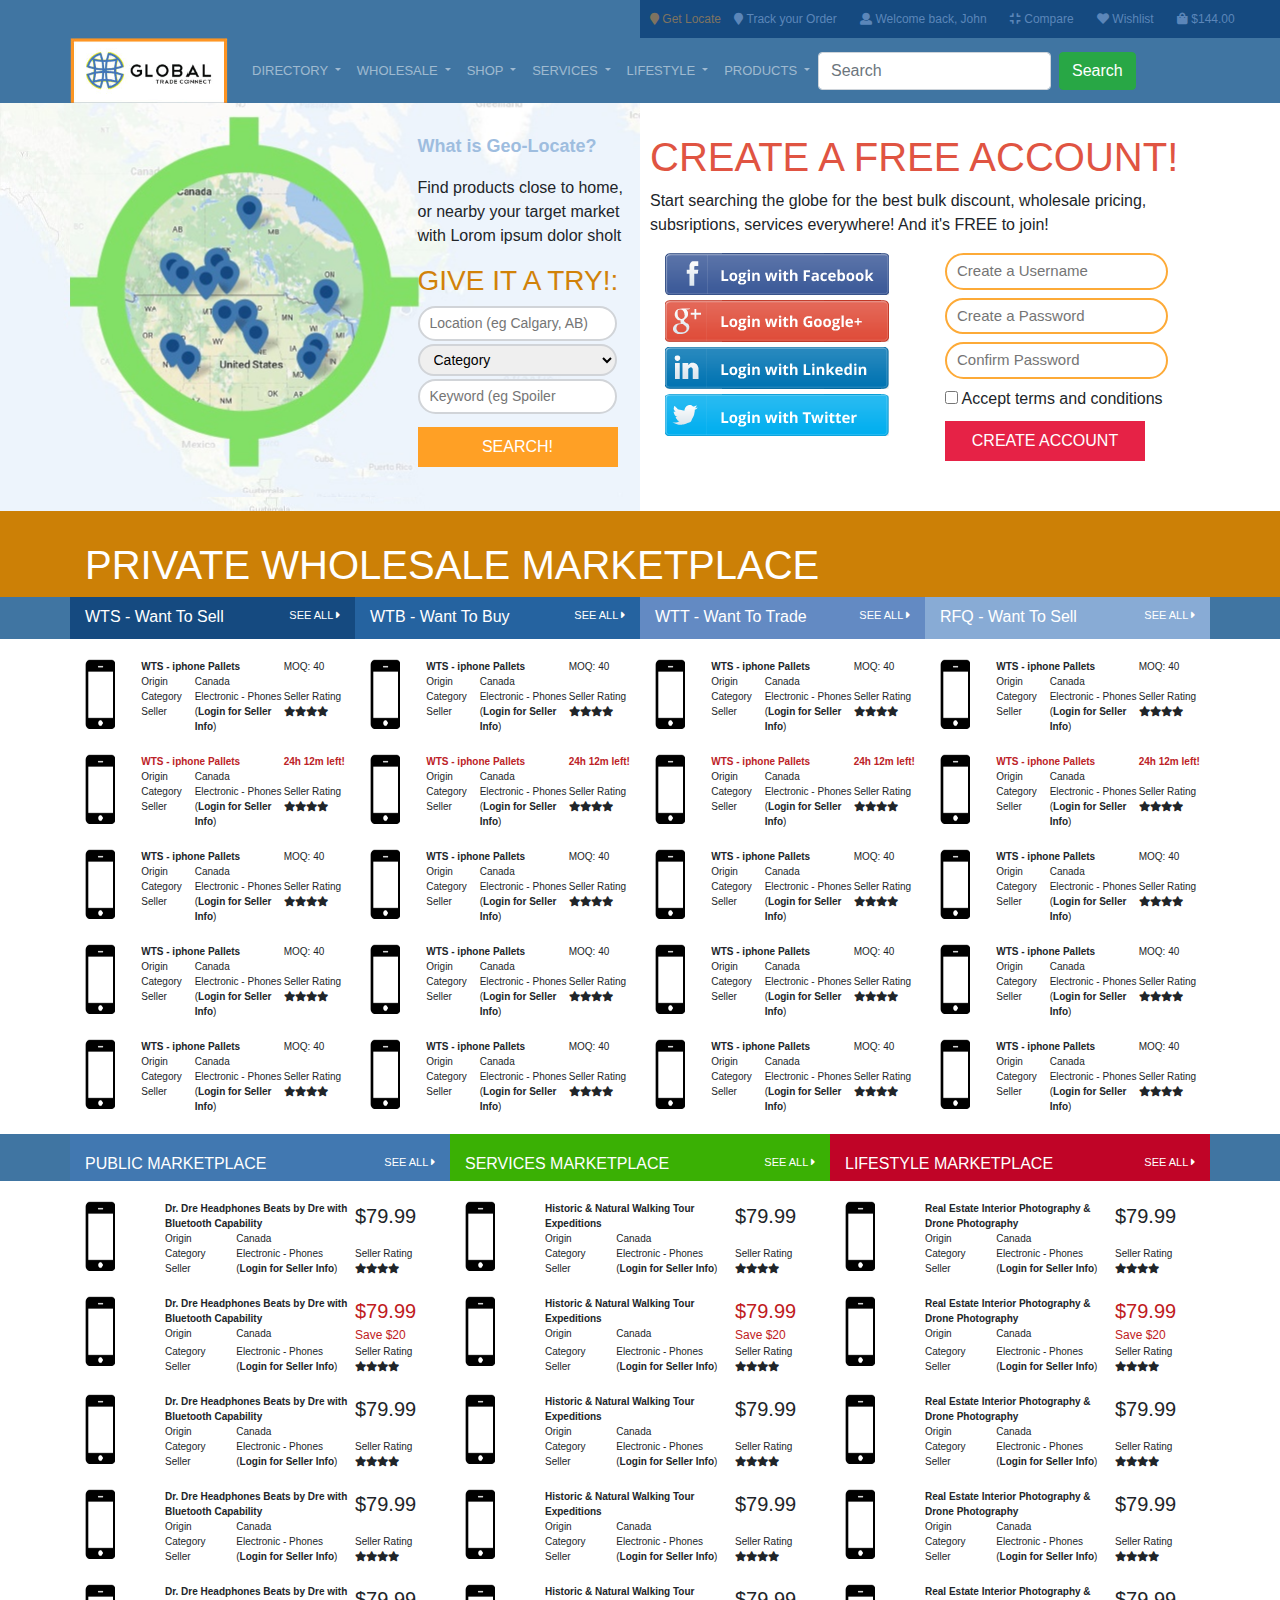
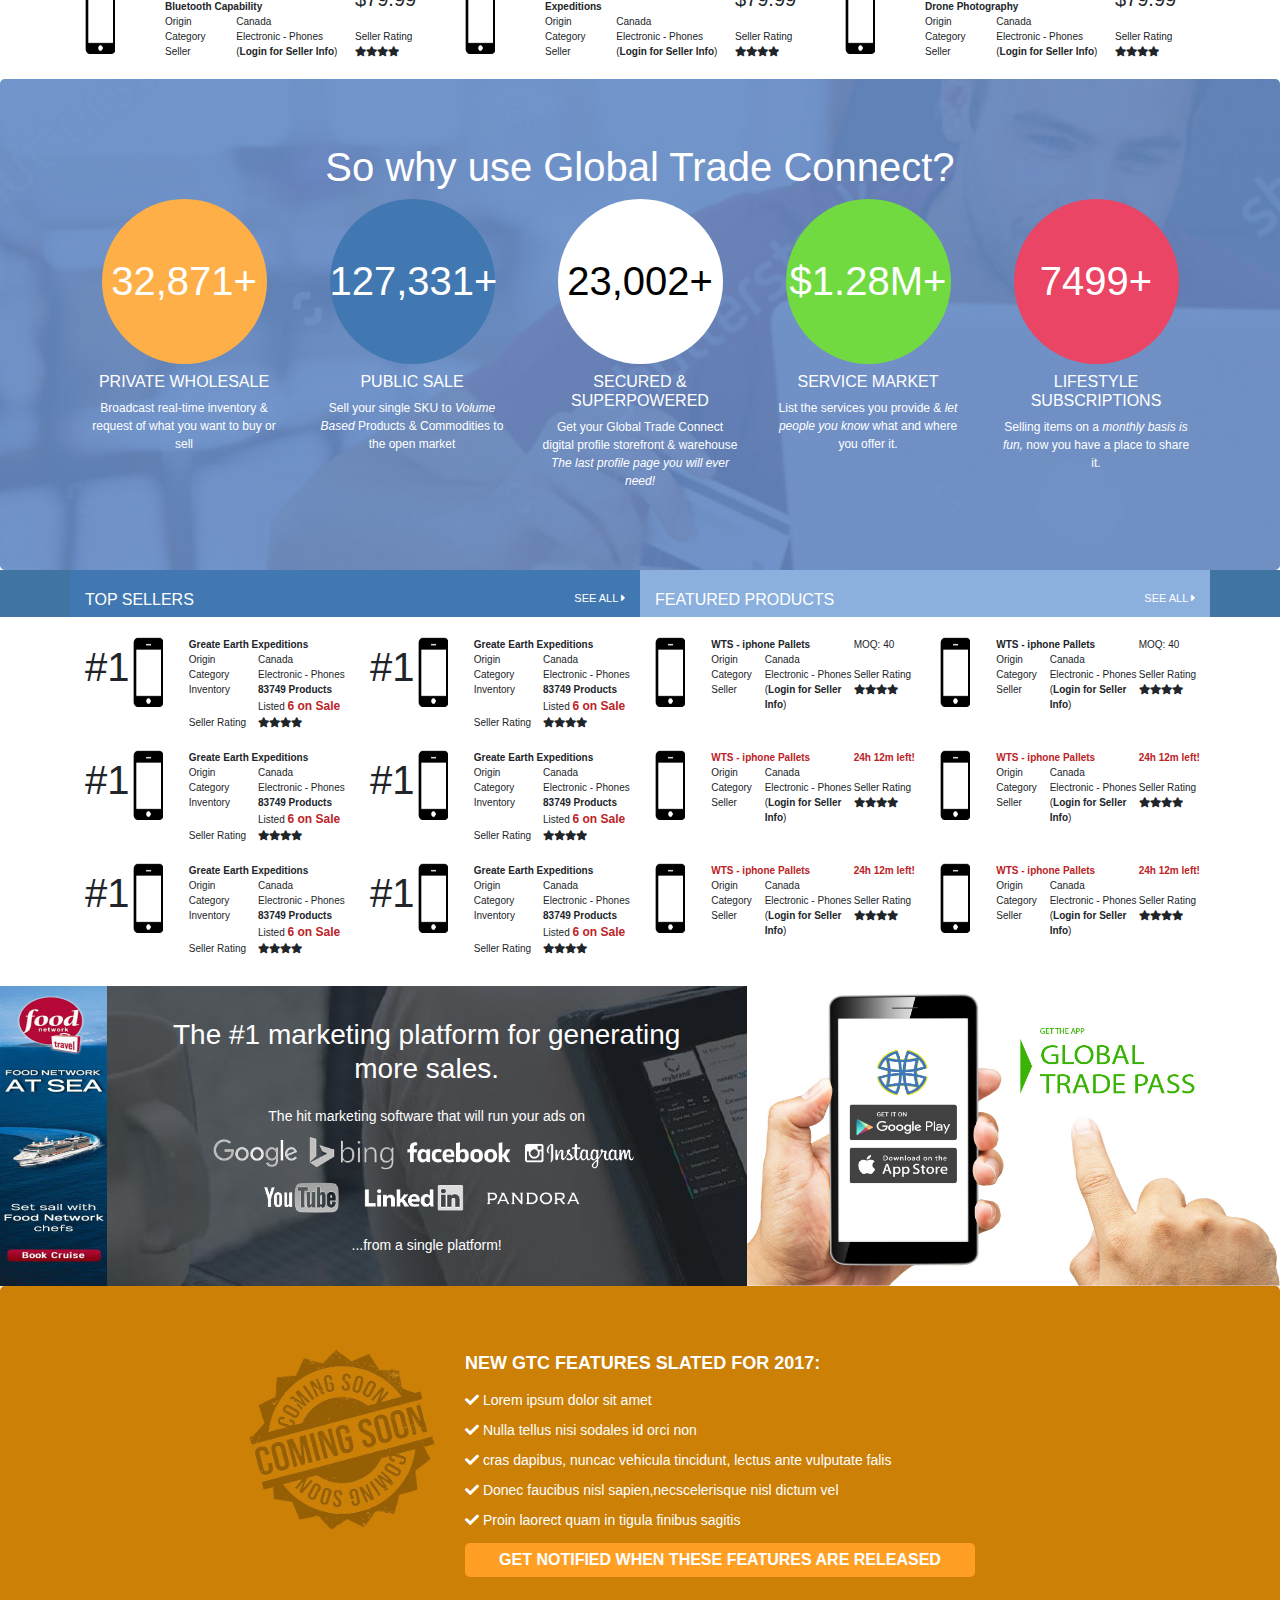
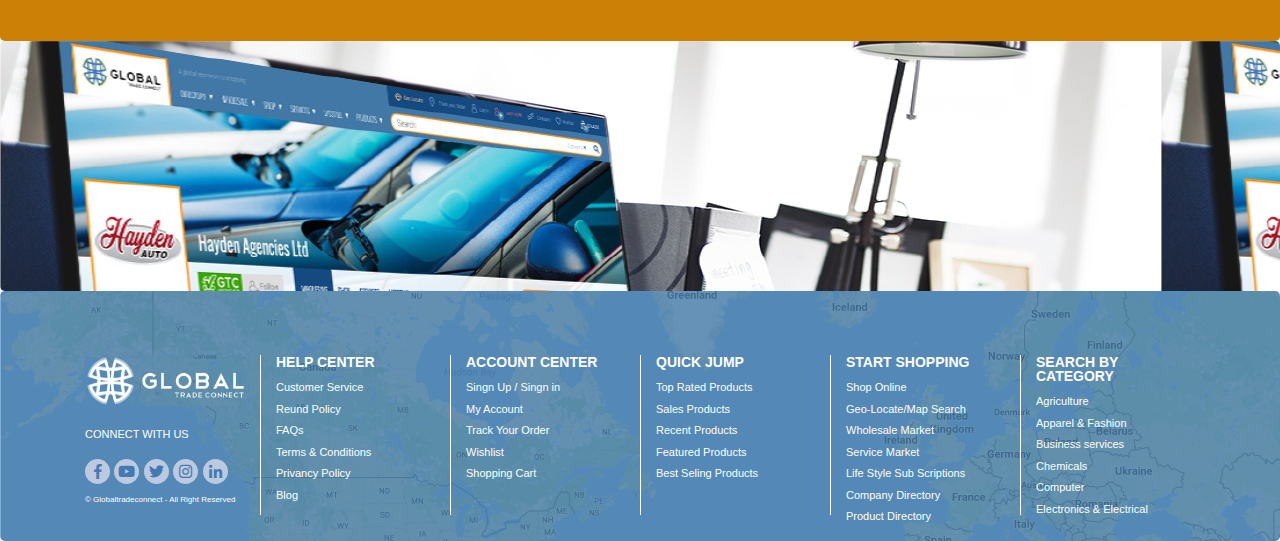
<file: index.html>
<!DOCTYPE html>
  <html lang="en">
  <head>
    <title>Website Home</title>
    <meta charset="utf-8">
    <meta name="viewport" content="width=device-width, initial-scale=1">
    <link rel="stylesheet" href="css/bootstrap.min.css">
    <link rel="stylesheet" href="css/fontawesome/css/fontawesome-all.min.css">
    <link rel="stylesheet" href="css/custom.css">
    <script src="js/jquery.min.js"></script>
    <script src="js/popper.min.js"></script>
    <script src="js/bootstrap.min.js"></script>
  </head>
  <body>
    <div class="sticky-top topbar">
		<div class="container-fluid">
			<div class="row">
				<div class="col-md-6">
				</div>
				<div class="col-md-6" style="padding: 0px;">
				  <div class="social-links">
					<a href="#" class="active"><i class="fa fa-map-marker"></i> Get Locate</a>
					<a href="#" class="font_icon"><i class="fa fa-map-marker"></i> Track your Order</a>
					<a href="#" class="font_icon"><i class="fa fa-user"></i> Welcome back, John</a>
					<a href="#" class="font_icon"><i class="fa fa-compress"></i> Compare</a>
					<a href="#" class="font_icon"><i class="fa fa-heart"></i> Wishlist</a>
					<a href="#" class="font_icon"><i class="fa fa-shopping-bag"></i> $144.00</a>
				  </div>
				</div>
			</div>
		</div>
		<div class="container">
			<div class="row">
				<nav class="navbar navbar-expand-sm menu_style navbar-dark">
					<a class="navbar-brand" href="javascript:void(0)"><img src="img/logo/header.png"/></a>
					<button class="navbar-toggler navbar-toggler-right" type="button" data-toggle="collapse" data-target="#navb">
					  <span class="navbar-toggler-icon"></span>
					</button>
				  
					<div class="collapse navbar-collapse" id="navb">
					  <!-- Links -->
					  <ul class="navbar-nav mr-auto">
						<!-- Dropdown -->
						<li class="nav-item dropdown">
						  <a class="nav-link dropdown-toggle" href="#" id="navbardrop" data-toggle="dropdown">
							DIRECTORY
						  </a>
						  <div class="dropdown-menu">
							<a class="dropdown-item" href="#">Link 1</a>
							<a class="dropdown-item" href="#">Link 2</a>
							<a class="dropdown-item" href="#">Link 3</a>
						  </div>
						</li>
						
						<!-- Dropdown -->
						<li class="nav-item dropdown">
						  <a class="nav-link dropdown-toggle" href="#" id="navbardrop" data-toggle="dropdown">
							WHOLESALE
						  </a>
						  <div class="dropdown-menu">
							<a class="dropdown-item" href="#">Link 1</a>
							<a class="dropdown-item" href="#">Link 2</a>
							<a class="dropdown-item" href="#">Link 3</a>
						  </div>
						</li>
						
						<!-- Dropdown -->
						<li class="nav-item dropdown">
						  <a class="nav-link dropdown-toggle" href="#" id="navbardrop" data-toggle="dropdown">
							SHOP
						  </a>
						  <div class="dropdown-menu">
							<a class="dropdown-item" href="#">Link 1</a>
							<a class="dropdown-item" href="#">Link 2</a>
							<a class="dropdown-item" href="#">Link 3</a>
						  </div>
						</li>
						
						<!-- Dropdown -->
						<li class="nav-item dropdown">
						  <a class="nav-link dropdown-toggle" href="#" id="navbardrop" data-toggle="dropdown">
							SERVICES
						  </a>
						  <div class="dropdown-menu">
							<a class="dropdown-item" href="#">Link 1</a>
							<a class="dropdown-item" href="#">Link 2</a>
							<a class="dropdown-item" href="#">Link 3</a>
						  </div>
						</li>
						
						<!-- Dropdown -->
						<li class="nav-item dropdown">
						  <a class="nav-link dropdown-toggle" href="#" id="navbardrop" data-toggle="dropdown">
							LIFESTYLE
						  </a>
						  <div class="dropdown-menu">
							<a class="dropdown-item" href="#">Link 1</a>
							<a class="dropdown-item" href="#">Link 2</a>
							<a class="dropdown-item" href="#">Link 3</a>
						  </div>
						</li>
						
						<!-- Dropdown -->
						<li class="nav-item dropdown">
						  <a class="nav-link dropdown-toggle" href="#" id="navbardrop" data-toggle="dropdown">
							PRODUCTS
						  </a>
						  <div class="dropdown-menu">
							<a class="dropdown-item" href="#">Link 1</a>
							<a class="dropdown-item" href="#">Link 2</a>
							<a class="dropdown-item" href="#">Link 3</a>
						  </div>
						</li>
					  </ul>
					  <form class="form-inline my-2 my-lg-0">
						<input class="form-control mr-sm-2" type="text" placeholder="Search">
						<button class="btn btn-success my-2 my-sm-0" type="button">Search</button>
					  </form>
					</div>
				</nav>
			</div>
		</div>
	</div>
  </div>
  <section class="box1" style="margin-bottom:0">
      <div class="container">
          <div class="row">
              <div class="col-md-6">
				<div class="row geo_bgimg">
					<div class="col-md-7">
					
					</div>
					<div class="col-md-5">
						<p class="why_geo">What is Geo-Locate?</p>
						<p>Find products close to home, or nearby your target market with Lorom ipsum dolor sholt</p>
						<h3>GIVE IT A TRY!:</h3>
						<input type="text" placeholder="Location (eg Calgary, AB)" class="geo_textbox" />
						<select  class="geo_textbox">
							<option>Category</option>
							<option>Category Category Cate</option>
						</select>
						<input type="text" placeholder="Keyword (eg Spoiler"  class="geo_textbox" />
						<input type="submit" value="SEARCH!" class="geo_button" />
					</div>
				</div>
              </div>
			  <div class="col-md-6">
                  <div class="row geo_bgimg1">
					<h1>CREATE A FREE ACCOUNT!</h1>
					<p>Start searching the globe for the best bulk discount, wholesale pricing, subsriptions, services everywhere! And it's FREE to join!</p>
					<div class="col-md-6">
						<img src="img/login-facebook.png" alt="facebook" style="margin-bottom: 5px;" />  
						<img src="img/login-google.png" alt="facebook" style="margin-bottom: 5px;" />  
						<img src="img/login-linkedin.png" alt="facebook" style="margin-bottom: 5px;" />  
						<img src="img/login-twitter.png" alt="facebook" style="margin-bottom: 5px;" />  
					</div>
					<div class="col-md-6">
						<input type="text" placeholder="Create a Username" class="acc_textbox" />
						<input type="text" placeholder="Create a Password" class="acc_textbox" />
						<input type="text" placeholder="Confirm Password" class="acc_textbox" /><br/>
						<input type="checkbox"> Accept terms and conditions
						<input type="submit" value="CREATE ACCOUNT" class="acc_button" />
					</div>
				  </div>
              </div>
          </div>
      </div>
  </section>
  
  <section class="box2" style="margin-bottom:0">
      <div class="container">
          <div class="row">
              <div class="col-md-12 box2_align">
                  <h1>PRIVATE WHOLESALE MARKETPLACE</h1>
              </div>
          </div>
      </div>
  </section>
  
  <section class="box3" style="margin-bottom:0">
      <div class="container clearfix">
          <div class="row">
              <div class="col-md-3 wts1">
                  <h6 class="float-left">WTS - Want To Sell</h6>
                  <p class="float-right see_all">SEE ALL <i class="fa fa-caret-right"></i></p>
              </div>
              <div class="col-md-3 wts2">
                  <h6 class="float-left">WTB - Want To Buy</h6>
                  <p class="float-right see_all">SEE ALL <i class="fa fa-caret-right"></i></p>
              </div>
              <div class="col-md-3 wts3">
                  <h6 class="float-left">WTT - Want To Trade</h6>
                  <p class="float-right see_all">SEE ALL <i class="fa fa-caret-right"></i></p>
              </div>
              <div class="col-md-3 wts4">
                  <h6 class="float-left">RFQ - Want To Sell</h6>
                  <p class="float-right see_all">SEE ALL <i class="fa fa-caret-right"></i></p>
              </div>
          </div>
      </div>
  </section>
  
  <section class="box4" style="margin-bottom:20px;">
      <div class="container clearfix">
          <div class="row">
              <div class="col-md-3 common_top">
                  <div class="row">
                      <div class="col-md-3">
                          <img src="img/iphone.png" style="width: 30px; height: 70px;">
                      </div>
                      <div class="col-md-9">
                          <div class="row common_padding">
                              <div class="col-md-8">
                                  <p class="wts_header">WTS - iphone Pallets</p>
                              </div>
                              <div class="col-md-4">
                                  <p>MOQ: 40</p>
                              </div>
                          </div>
                          <div class="row common_padding">
                              <div class="col-md-3">
                                  <p>Origin</p>
                              </div>
                              <div class="col-md-5">
                                  <p>Canada</p>
                              </div>
                              <div class="col-md-4">
                                  <p>&nbsp;</p>
                              </div>
                          </div>
                          <div class="row common_padding">
                              <div class="col-md-3">
                                  <p>Category</p>
                              </div>
                              <div class="col-md-5">
                                  <p>Electronic - Phones</p>
                              </div>
                              <div class="col-md-4">
                                  <p>Seller Rating</p>
                              </div>
                          </div>
                          <div class="row common_padding">
                              <div class="col-md-3">
                                  <p>Seller</p>
                              </div>
                              <div class="col-md-5">
                                  <p>(<b>Login for Seller Info</b>)</p>
                              </div>
                              <div class="col-md-4">
                                  <p><i class="fa fa-star" aria-hidden="true"></i><i class="fa fa-star" aria-hidden="true"></i><i class="fa fa-star" aria-hidden="true"></i><i class="fa fa-star" aria-hidden="true"></i></p>
                              </div>
                          </div>
                      </div>
                  </div>
              </div>
              <div class="col-md-3 common_top">
                  <div class="row">
                      <div class="col-md-3">
                          <img src="img/iphone.png" style="width: 30px; height: 70px;">
                      </div>
                      <div class="col-md-9">
                          <div class="row common_padding">
                              <div class="col-md-8">
                                  <p class="wts_header">WTS - iphone Pallets</p>
                              </div>
                              <div class="col-md-4">
                                  <p>MOQ: 40</p>
                              </div>
                          </div>
                          <div class="row common_padding">
                              <div class="col-md-3">
                                  <p>Origin</p>
                              </div>
                              <div class="col-md-5">
                                  <p>Canada</p>
                              </div>
                              <div class="col-md-4">
                                  <p>&nbsp;</p>
                              </div>
                          </div>
                          <div class="row common_padding">
                              <div class="col-md-3">
                                  <p>Category</p>
                              </div>
                              <div class="col-md-5">
                                  <p>Electronic - Phones</p>
                              </div>
                              <div class="col-md-4">
                                  <p>Seller Rating</p>
                              </div>
                          </div>
                          <div class="row common_padding">
                              <div class="col-md-3">
                                  <p>Seller</p>
                              </div>
                              <div class="col-md-5">
                                  <p>(<b>Login for Seller Info</b>)</p>
                              </div>
                              <div class="col-md-4">
                                  <p><i class="fa fa-star" aria-hidden="true"></i><i class="fa fa-star" aria-hidden="true"></i><i class="fa fa-star" aria-hidden="true"></i><i class="fa fa-star" aria-hidden="true"></i></p>
                              </div>
                          </div>
                      </div>
                  </div>
              </div>
              <div class="col-md-3 common_top">
                  <div class="row">
                      <div class="col-md-3">
                          <img src="img/iphone.png" style="width: 30px; height: 70px;">
                      </div>
                      <div class="col-md-9">
                          <div class="row common_padding">
                              <div class="col-md-8">
                                  <p class="wts_header">WTS - iphone Pallets</p>
                              </div>
                              <div class="col-md-4">
                                  <p>MOQ: 40</p>
                              </div>
                          </div>
                          <div class="row common_padding">
                              <div class="col-md-3">
                                  <p>Origin</p>
                              </div>
                              <div class="col-md-5">
                                  <p>Canada</p>
                              </div>
                              <div class="col-md-4">
                                  <p>&nbsp;</p>
                              </div>
                          </div>
                          <div class="row common_padding">
                              <div class="col-md-3">
                                  <p>Category</p>
                              </div>
                              <div class="col-md-5">
                                  <p>Electronic - Phones</p>
                              </div>
                              <div class="col-md-4">
                                  <p>Seller Rating</p>
                              </div>
                          </div>
                          <div class="row common_padding">
                              <div class="col-md-3">
                                  <p>Seller</p>
                              </div>
                              <div class="col-md-5">
                                  <p>(<b>Login for Seller Info</b>)</p>
                              </div>
                              <div class="col-md-4">
                                  <p><i class="fa fa-star" aria-hidden="true"></i><i class="fa fa-star" aria-hidden="true"></i><i class="fa fa-star" aria-hidden="true"></i><i class="fa fa-star" aria-hidden="true"></i></p>
                              </div>
                          </div>
                      </div>
                  </div>
              </div>
              <div class="col-md-3 common_top">
                  <div class="row">
                      <div class="col-md-3">
                          <img src="img/iphone.png" style="width: 30px; height: 70px;">
                      </div>
                      <div class="col-md-9">
                          <div class="row common_padding">
                              <div class="col-md-8">
                                  <p class="wts_header">WTS - iphone Pallets</p>
                              </div>
                              <div class="col-md-4">
                                  <p>MOQ: 40</p>
                              </div>
                          </div>
                          <div class="row common_padding">
                              <div class="col-md-3">
                                  <p>Origin</p>
                              </div>
                              <div class="col-md-5">
                                  <p>Canada</p>
                              </div>
                              <div class="col-md-4">
                                  <p>&nbsp;</p>
                              </div>
                          </div>
                          <div class="row common_padding">
                              <div class="col-md-3">
                                  <p>Category</p>
                              </div>
                              <div class="col-md-5">
                                  <p>Electronic - Phones</p>
                              </div>
                              <div class="col-md-4">
                                  <p>Seller Rating</p>
                              </div>
                          </div>
                          <div class="row common_padding">
                              <div class="col-md-3">
                                  <p>Seller</p>
                              </div>
                              <div class="col-md-5">
                                  <p>(<b>Login for Seller Info</b>)</p>
                              </div>
                              <div class="col-md-4">
                                  <p><i class="fa fa-star" aria-hidden="true"></i><i class="fa fa-star" aria-hidden="true"></i><i class="fa fa-star" aria-hidden="true"></i><i class="fa fa-star" aria-hidden="true"></i></p>
                              </div>
                          </div>
                      </div>
                  </div>
              </div>
			</div>
            <div class="row">
              <div class="col-md-3 common_top">
                  <div class="row">
                      <div class="col-md-3">
                          <img src="img/iphone.png" style="width: 30px; height: 70px;">
                      </div>
                      <div class="col-md-9">
                          <div class="row common_padding">
                              <div class="col-md-8">
                                  <p class="wts_header_red">WTS - iphone Pallets</p>
                              </div>
                              <div class="col-md-4">
                                  <p class="wts_header_red">24h 12m left!</p>
                              </div>
                          </div>
                          <div class="row common_padding">
                              <div class="col-md-3">
                                  <p>Origin</p>
                              </div>
                              <div class="col-md-5">
                                  <p>Canada</p>
                              </div>
                              <div class="col-md-4">
                                  <p>&nbsp;</p>
                              </div>
                          </div>
                          <div class="row common_padding">
                              <div class="col-md-3">
                                  <p>Category</p>
                              </div>
                              <div class="col-md-5">
                                  <p>Electronic - Phones</p>
                              </div>
                              <div class="col-md-4">
                                  <p>Seller Rating</p>
                              </div>
                          </div>
                          <div class="row common_padding">
                              <div class="col-md-3">
                                  <p>Seller</p>
                              </div>
                              <div class="col-md-5">
                                  <p>(<b>Login for Seller Info</b>)</p>
                              </div>
                              <div class="col-md-4">
                                  <p><i class="fa fa-star" aria-hidden="true"></i><i class="fa fa-star" aria-hidden="true"></i><i class="fa fa-star" aria-hidden="true"></i><i class="fa fa-star" aria-hidden="true"></i></p>
                              </div>
                          </div>
                      </div>
                  </div>
              </div>
              <div class="col-md-3 common_top">
                  <div class="row">
                      <div class="col-md-3">
                          <img src="img/iphone.png" style="width: 30px; height: 70px;">
                      </div>
                      <div class="col-md-9">
                          <div class="row common_padding">
                              <div class="col-md-8">
                                  <p class="wts_header_red">WTS - iphone Pallets</p>
                              </div>
                              <div class="col-md-4">
                                  <p class="wts_header_red">24h 12m left!</p>
                              </div>
                          </div>
                          <div class="row common_padding">
                              <div class="col-md-3">
                                  <p>Origin</p>
                              </div>
                              <div class="col-md-5">
                                  <p>Canada</p>
                              </div>
                              <div class="col-md-4">
                                  <p>&nbsp;</p>
                              </div>
                          </div>
                          <div class="row common_padding">
                              <div class="col-md-3">
                                  <p>Category</p>
                              </div>
                              <div class="col-md-5">
                                  <p>Electronic - Phones</p>
                              </div>
                              <div class="col-md-4">
                                  <p>Seller Rating</p>
                              </div>
                          </div>
                          <div class="row common_padding">
                              <div class="col-md-3">
                                  <p>Seller</p>
                              </div>
                              <div class="col-md-5">
                                  <p>(<b>Login for Seller Info</b>)</p>
                              </div>
                              <div class="col-md-4">
                                  <p><i class="fa fa-star" aria-hidden="true"></i><i class="fa fa-star" aria-hidden="true"></i><i class="fa fa-star" aria-hidden="true"></i><i class="fa fa-star" aria-hidden="true"></i></p>
                              </div>
                          </div>
                      </div>
                  </div>
              </div>
              <div class="col-md-3 common_top">
                  <div class="row">
                      <div class="col-md-3">
                          <img src="img/iphone.png" style="width: 30px; height: 70px;">
                      </div>
                      <div class="col-md-9">
                          <div class="row common_padding">
                              <div class="col-md-8">
                                  <p class="wts_header_red">WTS - iphone Pallets</p>
                              </div>
                              <div class="col-md-4">
                                  <p class="wts_header_red">24h 12m left!</p>
                              </div>
                          </div>
                          <div class="row common_padding">
                              <div class="col-md-3">
                                  <p>Origin</p>
                              </div>
                              <div class="col-md-5">
                                  <p>Canada</p>
                              </div>
                              <div class="col-md-4">
                                  <p>&nbsp;</p>
                              </div>
                          </div>
                          <div class="row common_padding">
                              <div class="col-md-3">
                                  <p>Category</p>
                              </div>
                              <div class="col-md-5">
                                  <p>Electronic - Phones</p>
                              </div>
                              <div class="col-md-4">
                                  <p>Seller Rating</p>
                              </div>
                          </div>
                          <div class="row common_padding">
                              <div class="col-md-3">
                                  <p>Seller</p>
                              </div>
                              <div class="col-md-5">
                                  <p>(<b>Login for Seller Info</b>)</p>
                              </div>
                              <div class="col-md-4">
                                  <p><i class="fa fa-star" aria-hidden="true"></i><i class="fa fa-star" aria-hidden="true"></i><i class="fa fa-star" aria-hidden="true"></i><i class="fa fa-star" aria-hidden="true"></i></p>
                              </div>
                          </div>
                      </div>
                  </div>
              </div>
              <div class="col-md-3 common_top">
                  <div class="row">
                      <div class="col-md-3">
                          <img src="img/iphone.png" style="width: 30px; height: 70px;">
                      </div>
                      <div class="col-md-9">
                          <div class="row common_padding">
                              <div class="col-md-8">
                                  <p class="wts_header_red">WTS - iphone Pallets</p>
                              </div>
                              <div class="col-md-4">
                                  <p class="wts_header_red">24h 12m left!</p>
                              </div>
                          </div>
                          <div class="row common_padding">
                              <div class="col-md-3">
                                  <p>Origin</p>
                              </div>
                              <div class="col-md-5">
                                  <p>Canada</p>
                              </div>
                              <div class="col-md-4">
                                  <p>&nbsp;</p>
                              </div>
                          </div>
                          <div class="row common_padding">
                              <div class="col-md-3">
                                  <p>Category</p>
                              </div>
                              <div class="col-md-5">
                                  <p>Electronic - Phones</p>
                              </div>
                              <div class="col-md-4">
                                  <p>Seller Rating</p>
                              </div>
                          </div>
                          <div class="row common_padding">
                              <div class="col-md-3">
                                  <p>Seller</p>
                              </div>
                              <div class="col-md-5">
                                  <p>(<b>Login for Seller Info</b>)</p>
                              </div>
                              <div class="col-md-4">
                                  <p><i class="fa fa-star" aria-hidden="true"></i><i class="fa fa-star" aria-hidden="true"></i><i class="fa fa-star" aria-hidden="true"></i><i class="fa fa-star" aria-hidden="true"></i></p>
                              </div>
                          </div>
                      </div>
                  </div>
              </div>
			</div>
            <div class="row">
              <div class="col-md-3 common_top">
                  <div class="row">
                      <div class="col-md-3">
                          <img src="img/iphone.png" style="width: 30px; height: 70px;">
                      </div>
                      <div class="col-md-9">
                          <div class="row common_padding">
                              <div class="col-md-8">
                                  <p class="wts_header">WTS - iphone Pallets</p>
                              </div>
                              <div class="col-md-4">
                                  <p>MOQ: 40</p>
                              </div>
                          </div>
                          <div class="row common_padding">
                              <div class="col-md-3">
                                  <p>Origin</p>
                              </div>
                              <div class="col-md-5">
                                  <p>Canada</p>
                              </div>
                              <div class="col-md-4">
                                  <p>&nbsp;</p>
                              </div>
                          </div>
                          <div class="row common_padding">
                              <div class="col-md-3">
                                  <p>Category</p>
                              </div>
                              <div class="col-md-5">
                                  <p>Electronic - Phones</p>
                              </div>
                              <div class="col-md-4">
                                  <p>Seller Rating</p>
                              </div>
                          </div>
                          <div class="row common_padding">
                              <div class="col-md-3">
                                  <p>Seller</p>
                              </div>
                              <div class="col-md-5">
                                  <p>(<b>Login for Seller Info</b>)</p>
                              </div>
                              <div class="col-md-4">
                                  <p><i class="fa fa-star" aria-hidden="true"></i><i class="fa fa-star" aria-hidden="true"></i><i class="fa fa-star" aria-hidden="true"></i><i class="fa fa-star" aria-hidden="true"></i></p>
                              </div>
                          </div>
                      </div>
                  </div>
              </div>
              <div class="col-md-3 common_top">
                  <div class="row">
                      <div class="col-md-3">
                          <img src="img/iphone.png" style="width: 30px; height: 70px;">
                      </div>
                      <div class="col-md-9">
                          <div class="row common_padding">
                              <div class="col-md-8">
                                  <p class="wts_header">WTS - iphone Pallets</p>
                              </div>
                              <div class="col-md-4">
                                  <p>MOQ: 40</p>
                              </div>
                          </div>
                          <div class="row common_padding">
                              <div class="col-md-3">
                                  <p>Origin</p>
                              </div>
                              <div class="col-md-5">
                                  <p>Canada</p>
                              </div>
                              <div class="col-md-4">
                                  <p>&nbsp;</p>
                              </div>
                          </div>
                          <div class="row common_padding">
                              <div class="col-md-3">
                                  <p>Category</p>
                              </div>
                              <div class="col-md-5">
                                  <p>Electronic - Phones</p>
                              </div>
                              <div class="col-md-4">
                                  <p>Seller Rating</p>
                              </div>
                          </div>
                          <div class="row common_padding">
                              <div class="col-md-3">
                                  <p>Seller</p>
                              </div>
                              <div class="col-md-5">
                                  <p>(<b>Login for Seller Info</b>)</p>
                              </div>
                              <div class="col-md-4">
                                  <p><i class="fa fa-star" aria-hidden="true"></i><i class="fa fa-star" aria-hidden="true"></i><i class="fa fa-star" aria-hidden="true"></i><i class="fa fa-star" aria-hidden="true"></i></p>
                              </div>
                          </div>
                      </div>
                  </div>
              </div>
              <div class="col-md-3 common_top">
                  <div class="row">
                      <div class="col-md-3">
                          <img src="img/iphone.png" style="width: 30px; height: 70px;">
                      </div>
                      <div class="col-md-9">
                          <div class="row common_padding">
                              <div class="col-md-8">
                                  <p class="wts_header">WTS - iphone Pallets</p>
                              </div>
                              <div class="col-md-4">
                                  <p>MOQ: 40</p>
                              </div>
                          </div>
                          <div class="row common_padding">
                              <div class="col-md-3">
                                  <p>Origin</p>
                              </div>
                              <div class="col-md-5">
                                  <p>Canada</p>
                              </div>
                              <div class="col-md-4">
                                  <p>&nbsp;</p>
                              </div>
                          </div>
                          <div class="row common_padding">
                              <div class="col-md-3">
                                  <p>Category</p>
                              </div>
                              <div class="col-md-5">
                                  <p>Electronic - Phones</p>
                              </div>
                              <div class="col-md-4">
                                  <p>Seller Rating</p>
                              </div>
                          </div>
                          <div class="row common_padding">
                              <div class="col-md-3">
                                  <p>Seller</p>
                              </div>
                              <div class="col-md-5">
                                  <p>(<b>Login for Seller Info</b>)</p>
                              </div>
                              <div class="col-md-4">
                                  <p><i class="fa fa-star" aria-hidden="true"></i><i class="fa fa-star" aria-hidden="true"></i><i class="fa fa-star" aria-hidden="true"></i><i class="fa fa-star" aria-hidden="true"></i></p>
                              </div>
                          </div>
                      </div>
                  </div>
              </div>
              <div class="col-md-3 common_top">
                  <div class="row">
                      <div class="col-md-3">
                          <img src="img/iphone.png" style="width: 30px; height: 70px;">
                      </div>
                      <div class="col-md-9">
                          <div class="row common_padding">
                              <div class="col-md-8">
                                  <p class="wts_header">WTS - iphone Pallets</p>
                              </div>
                              <div class="col-md-4">
                                  <p>MOQ: 40</p>
                              </div>
                          </div>
                          <div class="row common_padding">
                              <div class="col-md-3">
                                  <p>Origin</p>
                              </div>
                              <div class="col-md-5">
                                  <p>Canada</p>
                              </div>
                              <div class="col-md-4">
                                  <p>&nbsp;</p>
                              </div>
                          </div>
                          <div class="row common_padding">
                              <div class="col-md-3">
                                  <p>Category</p>
                              </div>
                              <div class="col-md-5">
                                  <p>Electronic - Phones</p>
                              </div>
                              <div class="col-md-4">
                                  <p>Seller Rating</p>
                              </div>
                          </div>
                          <div class="row common_padding">
                              <div class="col-md-3">
                                  <p>Seller</p>
                              </div>
                              <div class="col-md-5">
                                  <p>(<b>Login for Seller Info</b>)</p>
                              </div>
                              <div class="col-md-4">
                                  <p><i class="fa fa-star" aria-hidden="true"></i><i class="fa fa-star" aria-hidden="true"></i><i class="fa fa-star" aria-hidden="true"></i><i class="fa fa-star" aria-hidden="true"></i></p>
                              </div>
                          </div>
                      </div>
                  </div>
              </div>
			</div>
            <div class="row">
              <div class="col-md-3 common_top">
                  <div class="row">
                      <div class="col-md-3">
                          <img src="img/iphone.png" style="width: 30px; height: 70px;">
                      </div>
                      <div class="col-md-9">
                          <div class="row common_padding">
                              <div class="col-md-8">
                                  <p class="wts_header">WTS - iphone Pallets</p>
                              </div>
                              <div class="col-md-4">
                                  <p>MOQ: 40</p>
                              </div>
                          </div>
                          <div class="row common_padding">
                              <div class="col-md-3">
                                  <p>Origin</p>
                              </div>
                              <div class="col-md-5">
                                  <p>Canada</p>
                              </div>
                              <div class="col-md-4">
                                  <p>&nbsp;</p>
                              </div>
                          </div>
                          <div class="row common_padding">
                              <div class="col-md-3">
                                  <p>Category</p>
                              </div>
                              <div class="col-md-5">
                                  <p>Electronic - Phones</p>
                              </div>
                              <div class="col-md-4">
                                  <p>Seller Rating</p>
                              </div>
                          </div>
                          <div class="row common_padding">
                              <div class="col-md-3">
                                  <p>Seller</p>
                              </div>
                              <div class="col-md-5">
                                  <p>(<b>Login for Seller Info</b>)</p>
                              </div>
                              <div class="col-md-4">
                                  <p><i class="fa fa-star" aria-hidden="true"></i><i class="fa fa-star" aria-hidden="true"></i><i class="fa fa-star" aria-hidden="true"></i><i class="fa fa-star" aria-hidden="true"></i></p>
                              </div>
                          </div>
                      </div>
                  </div>
              </div>
              <div class="col-md-3 common_top">
                  <div class="row">
                      <div class="col-md-3">
                          <img src="img/iphone.png" style="width: 30px; height: 70px;">
                      </div>
                      <div class="col-md-9">
                          <div class="row common_padding">
                              <div class="col-md-8">
                                  <p class="wts_header">WTS - iphone Pallets</p>
                              </div>
                              <div class="col-md-4">
                                  <p>MOQ: 40</p>
                              </div>
                          </div>
                          <div class="row common_padding">
                              <div class="col-md-3">
                                  <p>Origin</p>
                              </div>
                              <div class="col-md-5">
                                  <p>Canada</p>
                              </div>
                              <div class="col-md-4">
                                  <p>&nbsp;</p>
                              </div>
                          </div>
                          <div class="row common_padding">
                              <div class="col-md-3">
                                  <p>Category</p>
                              </div>
                              <div class="col-md-5">
                                  <p>Electronic - Phones</p>
                              </div>
                              <div class="col-md-4">
                                  <p>Seller Rating</p>
                              </div>
                          </div>
                          <div class="row common_padding">
                              <div class="col-md-3">
                                  <p>Seller</p>
                              </div>
                              <div class="col-md-5">
                                  <p>(<b>Login for Seller Info</b>)</p>
                              </div>
                              <div class="col-md-4">
                                  <p><i class="fa fa-star" aria-hidden="true"></i><i class="fa fa-star" aria-hidden="true"></i><i class="fa fa-star" aria-hidden="true"></i><i class="fa fa-star" aria-hidden="true"></i></p>
                              </div>
                          </div>
                      </div>
                  </div>
              </div>
              <div class="col-md-3 common_top">
                  <div class="row">
                      <div class="col-md-3">
                          <img src="img/iphone.png" style="width: 30px; height: 70px;">
                      </div>
                      <div class="col-md-9">
                          <div class="row common_padding">
                              <div class="col-md-8">
                                  <p class="wts_header">WTS - iphone Pallets</p>
                              </div>
                              <div class="col-md-4">
                                  <p>MOQ: 40</p>
                              </div>
                          </div>
                          <div class="row common_padding">
                              <div class="col-md-3">
                                  <p>Origin</p>
                              </div>
                              <div class="col-md-5">
                                  <p>Canada</p>
                              </div>
                              <div class="col-md-4">
                                  <p>&nbsp;</p>
                              </div>
                          </div>
                          <div class="row common_padding">
                              <div class="col-md-3">
                                  <p>Category</p>
                              </div>
                              <div class="col-md-5">
                                  <p>Electronic - Phones</p>
                              </div>
                              <div class="col-md-4">
                                  <p>Seller Rating</p>
                              </div>
                          </div>
                          <div class="row common_padding">
                              <div class="col-md-3">
                                  <p>Seller</p>
                              </div>
                              <div class="col-md-5">
                                  <p>(<b>Login for Seller Info</b>)</p>
                              </div>
                              <div class="col-md-4">
                                  <p><i class="fa fa-star" aria-hidden="true"></i><i class="fa fa-star" aria-hidden="true"></i><i class="fa fa-star" aria-hidden="true"></i><i class="fa fa-star" aria-hidden="true"></i></p>
                              </div>
                          </div>
                      </div>
                  </div>
              </div>
              <div class="col-md-3 common_top">
                  <div class="row">
                      <div class="col-md-3">
                          <img src="img/iphone.png" style="width: 30px; height: 70px;">
                      </div>
                      <div class="col-md-9">
                          <div class="row common_padding">
                              <div class="col-md-8">
                                  <p class="wts_header">WTS - iphone Pallets</p>
                              </div>
                              <div class="col-md-4">
                                  <p>MOQ: 40</p>
                              </div>
                          </div>
                          <div class="row common_padding">
                              <div class="col-md-3">
                                  <p>Origin</p>
                              </div>
                              <div class="col-md-5">
                                  <p>Canada</p>
                              </div>
                              <div class="col-md-4">
                                  <p>&nbsp;</p>
                              </div>
                          </div>
                          <div class="row common_padding">
                              <div class="col-md-3">
                                  <p>Category</p>
                              </div>
                              <div class="col-md-5">
                                  <p>Electronic - Phones</p>
                              </div>
                              <div class="col-md-4">
                                  <p>Seller Rating</p>
                              </div>
                          </div>
                          <div class="row common_padding">
                              <div class="col-md-3">
                                  <p>Seller</p>
                              </div>
                              <div class="col-md-5">
                                  <p>(<b>Login for Seller Info</b>)</p>
                              </div>
                              <div class="col-md-4">
                                  <p><i class="fa fa-star" aria-hidden="true"></i><i class="fa fa-star" aria-hidden="true"></i><i class="fa fa-star" aria-hidden="true"></i><i class="fa fa-star" aria-hidden="true"></i></p>
                              </div>
                          </div>
                      </div>
                  </div>
              </div>
			</div>
            <div class="row">
              <div class="col-md-3 common_top">
                  <div class="row">
                      <div class="col-md-3">
                          <img src="img/iphone.png" style="width: 30px; height: 70px;">
                      </div>
                      <div class="col-md-9">
                          <div class="row common_padding">
                              <div class="col-md-8">
                                  <p class="wts_header">WTS - iphone Pallets</p>
                              </div>
                              <div class="col-md-4">
                                  <p>MOQ: 40</p>
                              </div>
                          </div>
                          <div class="row common_padding">
                              <div class="col-md-3">
                                  <p>Origin</p>
                              </div>
                              <div class="col-md-5">
                                  <p>Canada</p>
                              </div>
                              <div class="col-md-4">
                                  <p>&nbsp;</p>
                              </div>
                          </div>
                          <div class="row common_padding">
                              <div class="col-md-3">
                                  <p>Category</p>
                              </div>
                              <div class="col-md-5">
                                  <p>Electronic - Phones</p>
                              </div>
                              <div class="col-md-4">
                                  <p>Seller Rating</p>
                              </div>
                          </div>
                          <div class="row common_padding">
                              <div class="col-md-3">
                                  <p>Seller</p>
                              </div>
                              <div class="col-md-5">
                                  <p>(<b>Login for Seller Info</b>)</p>
                              </div>
                              <div class="col-md-4">
                                  <p><i class="fa fa-star" aria-hidden="true"></i><i class="fa fa-star" aria-hidden="true"></i><i class="fa fa-star" aria-hidden="true"></i><i class="fa fa-star" aria-hidden="true"></i></p>
                              </div>
                          </div>
                      </div>
                  </div>
              </div>
              <div class="col-md-3 common_top">
                  <div class="row">
                      <div class="col-md-3">
                          <img src="img/iphone.png" style="width: 30px; height: 70px;">
                      </div>
                      <div class="col-md-9">
                          <div class="row common_padding">
                              <div class="col-md-8">
                                  <p class="wts_header">WTS - iphone Pallets</p>
                              </div>
                              <div class="col-md-4">
                                  <p>MOQ: 40</p>
                              </div>
                          </div>
                          <div class="row common_padding">
                              <div class="col-md-3">
                                  <p>Origin</p>
                              </div>
                              <div class="col-md-5">
                                  <p>Canada</p>
                              </div>
                              <div class="col-md-4">
                                  <p>&nbsp;</p>
                              </div>
                          </div>
                          <div class="row common_padding">
                              <div class="col-md-3">
                                  <p>Category</p>
                              </div>
                              <div class="col-md-5">
                                  <p>Electronic - Phones</p>
                              </div>
                              <div class="col-md-4">
                                  <p>Seller Rating</p>
                              </div>
                          </div>
                          <div class="row common_padding">
                              <div class="col-md-3">
                                  <p>Seller</p>
                              </div>
                              <div class="col-md-5">
                                  <p>(<b>Login for Seller Info</b>)</p>
                              </div>
                              <div class="col-md-4">
                                  <p><i class="fa fa-star" aria-hidden="true"></i><i class="fa fa-star" aria-hidden="true"></i><i class="fa fa-star" aria-hidden="true"></i><i class="fa fa-star" aria-hidden="true"></i></p>
                              </div>
                          </div>
                      </div>
                  </div>
              </div>
              <div class="col-md-3 common_top">
                  <div class="row">
                      <div class="col-md-3">
                          <img src="img/iphone.png" style="width: 30px; height: 70px;">
                      </div>
                      <div class="col-md-9">
                          <div class="row common_padding">
                              <div class="col-md-8">
                                  <p class="wts_header">WTS - iphone Pallets</p>
                              </div>
                              <div class="col-md-4">
                                  <p>MOQ: 40</p>
                              </div>
                          </div>
                          <div class="row common_padding">
                              <div class="col-md-3">
                                  <p>Origin</p>
                              </div>
                              <div class="col-md-5">
                                  <p>Canada</p>
                              </div>
                              <div class="col-md-4">
                                  <p>&nbsp;</p>
                              </div>
                          </div>
                          <div class="row common_padding">
                              <div class="col-md-3">
                                  <p>Category</p>
                              </div>
                              <div class="col-md-5">
                                  <p>Electronic - Phones</p>
                              </div>
                              <div class="col-md-4">
                                  <p>Seller Rating</p>
                              </div>
                          </div>
                          <div class="row common_padding">
                              <div class="col-md-3">
                                  <p>Seller</p>
                              </div>
                              <div class="col-md-5">
                                  <p>(<b>Login for Seller Info</b>)</p>
                              </div>
                              <div class="col-md-4">
                                  <p><i class="fa fa-star" aria-hidden="true"></i><i class="fa fa-star" aria-hidden="true"></i><i class="fa fa-star" aria-hidden="true"></i><i class="fa fa-star" aria-hidden="true"></i></p>
                              </div>
                          </div>
                      </div>
                  </div>
              </div>
              <div class="col-md-3 common_top">
                  <div class="row">
                      <div class="col-md-3">
                          <img src="img/iphone.png" style="width: 30px; height: 70px;">
                      </div>
                      <div class="col-md-9">
                          <div class="row common_padding">
                              <div class="col-md-8">
                                  <p class="wts_header">WTS - iphone Pallets</p>
                              </div>
                              <div class="col-md-4">
                                  <p>MOQ: 40</p>
                              </div>
                          </div>
                          <div class="row common_padding">
                              <div class="col-md-3">
                                  <p>Origin</p>
                              </div>
                              <div class="col-md-5">
                                  <p>Canada</p>
                              </div>
                              <div class="col-md-4">
                                  <p>&nbsp;</p>
                              </div>
                          </div>
                          <div class="row common_padding">
                              <div class="col-md-3">
                                  <p>Category</p>
                              </div>
                              <div class="col-md-5">
                                  <p>Electronic - Phones</p>
                              </div>
                              <div class="col-md-4">
                                  <p>Seller Rating</p>
                              </div>
                          </div>
                          <div class="row common_padding">
                              <div class="col-md-3">
                                  <p>Seller</p>
                              </div>
                              <div class="col-md-5">
                                  <p>(<b>Login for Seller Info</b>)</p>
                              </div>
                              <div class="col-md-4">
                                  <p><i class="fa fa-star" aria-hidden="true"></i><i class="fa fa-star" aria-hidden="true"></i><i class="fa fa-star" aria-hidden="true"></i><i class="fa fa-star" aria-hidden="true"></i></p>
                              </div>
                          </div>
                      </div>
                  </div>
              </div>
			</div>
		</div>
</section>


<section class="box5" style="margin-bottom:0">
      <div class="container clearfix">
          <div class="row">
              <div class="col-md-4 pmp1">
                  <h6 class="float-left">PUBLIC MARKETPLACE</h6>
                  <p class="float-right see_all">SEE ALL <i class="fa fa-caret-right"></i></p>
              </div>
              <div class="col-md-4 pmp2">
                  <h6 class="float-left">SERVICES MARKETPLACE</h6>
                  <p class="float-right see_all">SEE ALL <i class="fa fa-caret-right"></i></p>
              </div>
              <div class="col-md-4 pmp3">
                  <h6 class="float-left">LIFESTYLE MARKETPLACE</h6>
                  <p class="float-right see_all">SEE ALL <i class="fa fa-caret-right"></i></p>
              </div>
          </div>
      </div>
  </section>


<section class="box6" style="margin-bottom: 20px;">
      <div class="container clearfix">
          <div class="row">
              <div class="col-md-4 common_top">
                  <div class="row">
                      <div class="col-md-3">
                          <img src="img/iphone.png" style="width: 30px; height: 70px;">
                      </div>
                      <div class="col-md-9">
                          <div class="row common_padding">
                              <div class="col-md-8">
                                  <p class="wts_header">Dr. Dre Headphones Beats by Dre with Bluetooth Capability</p>
                              </div>
                              <div class="col-md-4">
                                  <p class="doller_value">$79.99</p>
                              </div>
                          </div>
                          <div class="row common_padding">
                              <div class="col-md-3">
                                  <p>Origin</p>
                              </div>
                              <div class="col-md-5">
                                  <p>Canada</p>
                              </div>
                              <div class="col-md-4">
                                  <p>&nbsp;</p>
                              </div>
                          </div>
                          <div class="row common_padding">
                              <div class="col-md-3">
                                  <p>Category</p>
                              </div>
                              <div class="col-md-5">
                                  <p>Electronic - Phones</p>
                              </div>
                              <div class="col-md-4">
                                  <p>Seller Rating</p>
                              </div>
                          </div>
                          <div class="row common_padding">
                              <div class="col-md-3">
                                  <p>Seller</p>
                              </div>
                              <div class="col-md-5">
                                  <p>(<b>Login for Seller Info</b>)</p>
                              </div>
                              <div class="col-md-4">
                                  <p><i class="fa fa-star" aria-hidden="true"></i><i class="fa fa-star" aria-hidden="true"></i><i class="fa fa-star" aria-hidden="true"></i><i class="fa fa-star" aria-hidden="true"></i></p>
                              </div>
                          </div>
                      </div>
                  </div>
              </div>
              <div class="col-md-4 common_top">
                  <div class="row">
                      <div class="col-md-3">
                          <img src="img/iphone.png" style="width: 30px; height: 70px;">
                      </div>
                      <div class="col-md-9">
                          <div class="row common_padding">
                              <div class="col-md-8">
                                  <p class="wts_header">Historic & Natural Walking Tour Expeditions</p>
                              </div>
                              <div class="col-md-4">
                                  <p class="doller_value">$79.99</p>
                              </div>
                          </div>
                          <div class="row common_padding">
                              <div class="col-md-3">
                                  <p>Origin</p>
                              </div>
                              <div class="col-md-5">
                                  <p>Canada</p>
                              </div>
                              <div class="col-md-4">
                                  <p>&nbsp;</p>
                              </div>
                          </div>
                          <div class="row common_padding">
                              <div class="col-md-3">
                                  <p>Category</p>
                              </div>
                              <div class="col-md-5">
                                  <p>Electronic - Phones</p>
                              </div>
                              <div class="col-md-4">
                                  <p>Seller Rating</p>
                              </div>
                          </div>
                          <div class="row common_padding">
                              <div class="col-md-3">
                                  <p>Seller</p>
                              </div>
                              <div class="col-md-5">
                                  <p>(<b>Login for Seller Info</b>)</p>
                              </div>
                              <div class="col-md-4">
                                  <p><i class="fa fa-star" aria-hidden="true"></i><i class="fa fa-star" aria-hidden="true"></i><i class="fa fa-star" aria-hidden="true"></i><i class="fa fa-star" aria-hidden="true"></i></p>
                              </div>
                          </div>
                      </div>
                  </div>
              </div>
              <div class="col-md-4 common_top">
                  <div class="row">
                      <div class="col-md-3">
                          <img src="img/iphone.png" style="width: 30px; height: 70px;">
                      </div>
                      <div class="col-md-9">
                          <div class="row common_padding">
                              <div class="col-md-8">
                                  <p class="wts_header">Real Estate Interior Photography & Drone Photography</p>
                              </div>
                              <div class="col-md-4">
                                  <p class="doller_value">$79.99</p>
                              </div>
                          </div>
                          <div class="row common_padding">
                              <div class="col-md-3">
                                  <p>Origin</p>
                              </div>
                              <div class="col-md-5">
                                  <p>Canada</p>
                              </div>
                              <div class="col-md-4">
                                  <p>&nbsp;</p>
                              </div>
                          </div>
                          <div class="row common_padding">
                              <div class="col-md-3">
                                  <p>Category</p>
                              </div>
                              <div class="col-md-5">
                                  <p>Electronic - Phones</p>
                              </div>
                              <div class="col-md-4">
                                  <p>Seller Rating</p>
                              </div>
                          </div>
                          <div class="row common_padding">
                              <div class="col-md-3">
                                  <p>Seller</p>
                              </div>
                              <div class="col-md-5">
                                  <p>(<b>Login for Seller Info</b>)</p>
                              </div>
                              <div class="col-md-4">
                                  <p><i class="fa fa-star" aria-hidden="true"></i><i class="fa fa-star" aria-hidden="true"></i><i class="fa fa-star" aria-hidden="true"></i><i class="fa fa-star" aria-hidden="true"></i></p>
                              </div>
                          </div>
                      </div>
                  </div>
              </div>
		</div>
        
        <div class="row">
              <div class="col-md-4 common_top">
                  <div class="row">
                      <div class="col-md-3">
                          <img src="img/iphone.png" style="width: 30px; height: 70px;">
                      </div>
                      <div class="col-md-9">
                          <div class="row common_padding">
                              <div class="col-md-8">
                                  <p class="wts_header">Dr. Dre Headphones Beats by Dre with Bluetooth Capability</p>
                              </div>
                              <div class="col-md-4">
                                  <p class="doller_value_red">$79.99</p>
                              </div>
                          </div>
                          <div class="row common_padding">
                              <div class="col-md-3">
                                  <p>Origin</p>
                              </div>
                              <div class="col-md-5">
                                  <p>Canada</p>
                              </div>
                              <div class="col-md-4">
                                  <p class="doller_value_save">Save $20</p>
                              </div>
                          </div>
                          <div class="row common_padding">
                              <div class="col-md-3">
                                  <p>Category</p>
                              </div>
                              <div class="col-md-5">
                                  <p>Electronic - Phones</p>
                              </div>
                              <div class="col-md-4">
                                  <p>Seller Rating</p>
                              </div>
                          </div>
                          <div class="row common_padding">
                              <div class="col-md-3">
                                  <p>Seller</p>
                              </div>
                              <div class="col-md-5">
                                  <p>(<b>Login for Seller Info</b>)</p>
                              </div>
                              <div class="col-md-4">
                                  <p><i class="fa fa-star" aria-hidden="true"></i><i class="fa fa-star" aria-hidden="true"></i><i class="fa fa-star" aria-hidden="true"></i><i class="fa fa-star" aria-hidden="true"></i></p>
                              </div>
                          </div>
                      </div>
                  </div>
              </div>
              <div class="col-md-4 common_top">
                  <div class="row">
                      <div class="col-md-3">
                          <img src="img/iphone.png" style="width: 30px; height: 70px;">
                      </div>
                      <div class="col-md-9">
                          <div class="row common_padding">
                              <div class="col-md-8">
                                  <p class="wts_header">Historic & Natural Walking Tour Expeditions</p>
                              </div>
                              <div class="col-md-4">
                                  <p class="doller_value_red">$79.99</p>
                              </div>
                          </div>
                          <div class="row common_padding">
                              <div class="col-md-3">
                                  <p>Origin</p>
                              </div>
                              <div class="col-md-5">
                                  <p>Canada</p>
                              </div>
                              <div class="col-md-4">
                                  <p class="doller_value_save">Save $20</p>
                              </div>
                          </div>
                          <div class="row common_padding">
                              <div class="col-md-3">
                                  <p>Category</p>
                              </div>
                              <div class="col-md-5">
                                  <p>Electronic - Phones</p>
                              </div>
                              <div class="col-md-4">
                                  <p>Seller Rating</p>
                              </div>
                          </div>
                          <div class="row common_padding">
                              <div class="col-md-3">
                                  <p>Seller</p>
                              </div>
                              <div class="col-md-5">
                                  <p>(<b>Login for Seller Info</b>)</p>
                              </div>
                              <div class="col-md-4">
                                  <p><i class="fa fa-star" aria-hidden="true"></i><i class="fa fa-star" aria-hidden="true"></i><i class="fa fa-star" aria-hidden="true"></i><i class="fa fa-star" aria-hidden="true"></i></p>
                              </div>
                          </div>
                      </div>
                  </div>
              </div>
              <div class="col-md-4 common_top">
                  <div class="row">
                      <div class="col-md-3">
                          <img src="img/iphone.png" style="width: 30px; height: 70px;">
                      </div>
                      <div class="col-md-9">
                          <div class="row common_padding">
                              <div class="col-md-8">
                                  <p class="wts_header">Real Estate Interior Photography & Drone Photography</p>
                              </div>
                              <div class="col-md-4">
                                  <p class="doller_value_red">$79.99</p>
                              </div>
                          </div>
                          <div class="row common_padding">
                              <div class="col-md-3">
                                  <p>Origin</p>
                              </div>
                              <div class="col-md-5">
                                  <p>Canada</p>
                              </div>
                              <div class="col-md-4">
                                  <p class="doller_value_save">Save $20</p>
                              </div>
                          </div>
                          <div class="row common_padding">
                              <div class="col-md-3">
                                  <p>Category</p>
                              </div>
                              <div class="col-md-5">
                                  <p>Electronic - Phones</p>
                              </div>
                              <div class="col-md-4">
                                  <p>Seller Rating</p>
                              </div>
                          </div>
                          <div class="row common_padding">
                              <div class="col-md-3">
                                  <p>Seller</p>
                              </div>
                              <div class="col-md-5">
                                  <p>(<b>Login for Seller Info</b>)</p>
                              </div>
                              <div class="col-md-4">
                                  <p><i class="fa fa-star" aria-hidden="true"></i><i class="fa fa-star" aria-hidden="true"></i><i class="fa fa-star" aria-hidden="true"></i><i class="fa fa-star" aria-hidden="true"></i></p>
                              </div>
                          </div>
                      </div>
                  </div>
              </div>
		</div>
		
		<div class="row">
              <div class="col-md-4 common_top">
                  <div class="row">
                      <div class="col-md-3">
                          <img src="img/iphone.png" style="width: 30px; height: 70px;">
                      </div>
                      <div class="col-md-9">
                          <div class="row common_padding">
                              <div class="col-md-8">
                                  <p class="wts_header">Dr. Dre Headphones Beats by Dre with Bluetooth Capability</p>
                              </div>
                              <div class="col-md-4">
                                  <p class="doller_value">$79.99</p>
                              </div>
                          </div>
                          <div class="row common_padding">
                              <div class="col-md-3">
                                  <p>Origin</p>
                              </div>
                              <div class="col-md-5">
                                  <p>Canada</p>
                              </div>
                              <div class="col-md-4">
                                  <p>&nbsp;</p>
                              </div>
                          </div>
                          <div class="row common_padding">
                              <div class="col-md-3">
                                  <p>Category</p>
                              </div>
                              <div class="col-md-5">
                                  <p>Electronic - Phones</p>
                              </div>
                              <div class="col-md-4">
                                  <p>Seller Rating</p>
                              </div>
                          </div>
                          <div class="row common_padding">
                              <div class="col-md-3">
                                  <p>Seller</p>
                              </div>
                              <div class="col-md-5">
                                  <p>(<b>Login for Seller Info</b>)</p>
                              </div>
                              <div class="col-md-4">
                                  <p><i class="fa fa-star" aria-hidden="true"></i><i class="fa fa-star" aria-hidden="true"></i><i class="fa fa-star" aria-hidden="true"></i><i class="fa fa-star" aria-hidden="true"></i></p>
                              </div>
                          </div>
                      </div>
                  </div>
              </div>
              <div class="col-md-4 common_top">
                  <div class="row">
                      <div class="col-md-3">
                          <img src="img/iphone.png" style="width: 30px; height: 70px;">
                      </div>
                      <div class="col-md-9">
                          <div class="row common_padding">
                              <div class="col-md-8">
                                  <p class="wts_header">Historic & Natural Walking Tour Expeditions</p>
                              </div>
                              <div class="col-md-4">
                                  <p class="doller_value">$79.99</p>
                              </div>
                          </div>
                          <div class="row common_padding">
                              <div class="col-md-3">
                                  <p>Origin</p>
                              </div>
                              <div class="col-md-5">
                                  <p>Canada</p>
                              </div>
                              <div class="col-md-4">
                                  <p>&nbsp;</p>
                              </div>
                          </div>
                          <div class="row common_padding">
                              <div class="col-md-3">
                                  <p>Category</p>
                              </div>
                              <div class="col-md-5">
                                  <p>Electronic - Phones</p>
                              </div>
                              <div class="col-md-4">
                                  <p>Seller Rating</p>
                              </div>
                          </div>
                          <div class="row common_padding">
                              <div class="col-md-3">
                                  <p>Seller</p>
                              </div>
                              <div class="col-md-5">
                                  <p>(<b>Login for Seller Info</b>)</p>
                              </div>
                              <div class="col-md-4">
                                  <p><i class="fa fa-star" aria-hidden="true"></i><i class="fa fa-star" aria-hidden="true"></i><i class="fa fa-star" aria-hidden="true"></i><i class="fa fa-star" aria-hidden="true"></i></p>
                              </div>
                          </div>
                      </div>
                  </div>
              </div>
              <div class="col-md-4 common_top">
                  <div class="row">
                      <div class="col-md-3">
                          <img src="img/iphone.png" style="width: 30px; height: 70px;">
                      </div>
                      <div class="col-md-9">
                          <div class="row common_padding">
                              <div class="col-md-8">
                                  <p class="wts_header">Real Estate Interior Photography & Drone Photography</p>
                              </div>
                              <div class="col-md-4">
                                  <p class="doller_value">$79.99</p>
                              </div>
                          </div>
                          <div class="row common_padding">
                              <div class="col-md-3">
                                  <p>Origin</p>
                              </div>
                              <div class="col-md-5">
                                  <p>Canada</p>
                              </div>
                              <div class="col-md-4">
                                  <p>&nbsp;</p>
                              </div>
                          </div>
                          <div class="row common_padding">
                              <div class="col-md-3">
                                  <p>Category</p>
                              </div>
                              <div class="col-md-5">
                                  <p>Electronic - Phones</p>
                              </div>
                              <div class="col-md-4">
                                  <p>Seller Rating</p>
                              </div>
                          </div>
                          <div class="row common_padding">
                              <div class="col-md-3">
                                  <p>Seller</p>
                              </div>
                              <div class="col-md-5">
                                  <p>(<b>Login for Seller Info</b>)</p>
                              </div>
                              <div class="col-md-4">
                                  <p><i class="fa fa-star" aria-hidden="true"></i><i class="fa fa-star" aria-hidden="true"></i><i class="fa fa-star" aria-hidden="true"></i><i class="fa fa-star" aria-hidden="true"></i></p>
                              </div>
                          </div>
                      </div>
                  </div>
              </div>
		</div>
	
	<div class="row">
              <div class="col-md-4 common_top">
                  <div class="row">
                      <div class="col-md-3">
                          <img src="img/iphone.png" style="width: 30px; height: 70px;">
                      </div>
                      <div class="col-md-9">
                          <div class="row common_padding">
                              <div class="col-md-8">
                                  <p class="wts_header">Dr. Dre Headphones Beats by Dre with Bluetooth Capability</p>
                              </div>
                              <div class="col-md-4">
                                  <p class="doller_value">$79.99</p>
                              </div>
                          </div>
                          <div class="row common_padding">
                              <div class="col-md-3">
                                  <p>Origin</p>
                              </div>
                              <div class="col-md-5">
                                  <p>Canada</p>
                              </div>
                              <div class="col-md-4">
                                  <p>&nbsp;</p>
                              </div>
                          </div>
                          <div class="row common_padding">
                              <div class="col-md-3">
                                  <p>Category</p>
                              </div>
                              <div class="col-md-5">
                                  <p>Electronic - Phones</p>
                              </div>
                              <div class="col-md-4">
                                  <p>Seller Rating</p>
                              </div>
                          </div>
                          <div class="row common_padding">
                              <div class="col-md-3">
                                  <p>Seller</p>
                              </div>
                              <div class="col-md-5">
                                  <p>(<b>Login for Seller Info</b>)</p>
                              </div>
                              <div class="col-md-4">
                                  <p><i class="fa fa-star" aria-hidden="true"></i><i class="fa fa-star" aria-hidden="true"></i><i class="fa fa-star" aria-hidden="true"></i><i class="fa fa-star" aria-hidden="true"></i></p>
                              </div>
                          </div>
                      </div>
                  </div>
              </div>
              <div class="col-md-4 common_top">
                  <div class="row">
                      <div class="col-md-3">
                          <img src="img/iphone.png" style="width: 30px; height: 70px;">
                      </div>
                      <div class="col-md-9">
                          <div class="row common_padding">
                              <div class="col-md-8">
                                  <p class="wts_header">Historic & Natural Walking Tour Expeditions</p>
                              </div>
                              <div class="col-md-4">
                                  <p class="doller_value">$79.99</p>
                              </div>
                          </div>
                          <div class="row common_padding">
                              <div class="col-md-3">
                                  <p>Origin</p>
                              </div>
                              <div class="col-md-5">
                                  <p>Canada</p>
                              </div>
                              <div class="col-md-4">
                                  <p>&nbsp;</p>
                              </div>
                          </div>
                          <div class="row common_padding">
                              <div class="col-md-3">
                                  <p>Category</p>
                              </div>
                              <div class="col-md-5">
                                  <p>Electronic - Phones</p>
                              </div>
                              <div class="col-md-4">
                                  <p>Seller Rating</p>
                              </div>
                          </div>
                          <div class="row common_padding">
                              <div class="col-md-3">
                                  <p>Seller</p>
                              </div>
                              <div class="col-md-5">
                                  <p>(<b>Login for Seller Info</b>)</p>
                              </div>
                              <div class="col-md-4">
                                  <p><i class="fa fa-star" aria-hidden="true"></i><i class="fa fa-star" aria-hidden="true"></i><i class="fa fa-star" aria-hidden="true"></i><i class="fa fa-star" aria-hidden="true"></i></p>
                              </div>
                          </div>
                      </div>
                  </div>
              </div>
              <div class="col-md-4 common_top">
                  <div class="row">
                      <div class="col-md-3">
                          <img src="img/iphone.png" style="width: 30px; height: 70px;">
                      </div>
                      <div class="col-md-9">
                          <div class="row common_padding">
                              <div class="col-md-8">
                                  <p class="wts_header">Real Estate Interior Photography & Drone Photography</p>
                              </div>
                              <div class="col-md-4">
                                  <p class="doller_value">$79.99</p>
                              </div>
                          </div>
                          <div class="row common_padding">
                              <div class="col-md-3">
                                  <p>Origin</p>
                              </div>
                              <div class="col-md-5">
                                  <p>Canada</p>
                              </div>
                              <div class="col-md-4">
                                  <p>&nbsp;</p>
                              </div>
                          </div>
                          <div class="row common_padding">
                              <div class="col-md-3">
                                  <p>Category</p>
                              </div>
                              <div class="col-md-5">
                                  <p>Electronic - Phones</p>
                              </div>
                              <div class="col-md-4">
                                  <p>Seller Rating</p>
                              </div>
                          </div>
                          <div class="row common_padding">
                              <div class="col-md-3">
                                  <p>Seller</p>
                              </div>
                              <div class="col-md-5">
                                  <p>(<b>Login for Seller Info</b>)</p>
                              </div>
                              <div class="col-md-4">
                                  <p><i class="fa fa-star" aria-hidden="true"></i><i class="fa fa-star" aria-hidden="true"></i><i class="fa fa-star" aria-hidden="true"></i><i class="fa fa-star" aria-hidden="true"></i></p>
                              </div>
                          </div>
                      </div>
                  </div>
              </div>
		</div>
		
		<div class="row">
              <div class="col-md-4 common_top">
                  <div class="row">
                      <div class="col-md-3">
                          <img src="img/iphone.png" style="width: 30px; height: 70px;">
                      </div>
                      <div class="col-md-9">
                          <div class="row common_padding">
                              <div class="col-md-8">
                                  <p class="wts_header">Dr. Dre Headphones Beats by Dre with Bluetooth Capability</p>
                              </div>
                              <div class="col-md-4">
                                  <p class="doller_value">$79.99</p>
                              </div>
                          </div>
                          <div class="row common_padding">
                              <div class="col-md-3">
                                  <p>Origin</p>
                              </div>
                              <div class="col-md-5">
                                  <p>Canada</p>
                              </div>
                              <div class="col-md-4">
                                  <p>&nbsp;</p>
                              </div>
                          </div>
                          <div class="row common_padding">
                              <div class="col-md-3">
                                  <p>Category</p>
                              </div>
                              <div class="col-md-5">
                                  <p>Electronic - Phones</p>
                              </div>
                              <div class="col-md-4">
                                  <p>Seller Rating</p>
                              </div>
                          </div>
                          <div class="row common_padding">
                              <div class="col-md-3">
                                  <p>Seller</p>
                              </div>
                              <div class="col-md-5">
                                  <p>(<b>Login for Seller Info</b>)</p>
                              </div>
                              <div class="col-md-4">
                                  <p><i class="fa fa-star" aria-hidden="true"></i><i class="fa fa-star" aria-hidden="true"></i><i class="fa fa-star" aria-hidden="true"></i><i class="fa fa-star" aria-hidden="true"></i></p>
                              </div>
                          </div>
                      </div>
                  </div>
              </div>
              <div class="col-md-4 common_top">
                  <div class="row">
                      <div class="col-md-3">
                          <img src="img/iphone.png" style="width: 30px; height: 70px;">
                      </div>
                      <div class="col-md-9">
                          <div class="row common_padding">
                              <div class="col-md-8">
                                  <p class="wts_header">Historic & Natural Walking Tour Expeditions</p>
                              </div>
                              <div class="col-md-4">
                                  <p class="doller_value">$79.99</p>
                              </div>
                          </div>
                          <div class="row common_padding">
                              <div class="col-md-3">
                                  <p>Origin</p>
                              </div>
                              <div class="col-md-5">
                                  <p>Canada</p>
                              </div>
                              <div class="col-md-4">
                                  <p>&nbsp;</p>
                              </div>
                          </div>
                          <div class="row common_padding">
                              <div class="col-md-3">
                                  <p>Category</p>
                              </div>
                              <div class="col-md-5">
                                  <p>Electronic - Phones</p>
                              </div>
                              <div class="col-md-4">
                                  <p>Seller Rating</p>
                              </div>
                          </div>
                          <div class="row common_padding">
                              <div class="col-md-3">
                                  <p>Seller</p>
                              </div>
                              <div class="col-md-5">
                                  <p>(<b>Login for Seller Info</b>)</p>
                              </div>
                              <div class="col-md-4">
                                  <p><i class="fa fa-star" aria-hidden="true"></i><i class="fa fa-star" aria-hidden="true"></i><i class="fa fa-star" aria-hidden="true"></i><i class="fa fa-star" aria-hidden="true"></i></p>
                              </div>
                          </div>
                      </div>
                  </div>
              </div>
              <div class="col-md-4 common_top">
                  <div class="row">
                      <div class="col-md-3">
                          <img src="img/iphone.png" style="width: 30px; height: 70px;">
                      </div>
                      <div class="col-md-9">
                          <div class="row common_padding">
                              <div class="col-md-8">
                                  <p class="wts_header">Real Estate Interior Photography & Drone Photography</p>
                              </div>
                              <div class="col-md-4">
                                  <p class="doller_value">$79.99</p>
                              </div>
                          </div>
                          <div class="row common_padding">
                              <div class="col-md-3">
                                  <p>Origin</p>
                              </div>
                              <div class="col-md-5">
                                  <p>Canada</p>
                              </div>
                              <div class="col-md-4">
                                  <p>&nbsp;</p>
                              </div>
                          </div>
                          <div class="row common_padding">
                              <div class="col-md-3">
                                  <p>Category</p>
                              </div>
                              <div class="col-md-5">
                                  <p>Electronic - Phones</p>
                              </div>
                              <div class="col-md-4">
                                  <p>Seller Rating</p>
                              </div>
                          </div>
                          <div class="row common_padding">
                              <div class="col-md-3">
                                  <p>Seller</p>
                              </div>
                              <div class="col-md-5">
                                  <p>(<b>Login for Seller Info</b>)</p>
                              </div>
                              <div class="col-md-4">
                                  <p><i class="fa fa-star" aria-hidden="true"></i><i class="fa fa-star" aria-hidden="true"></i><i class="fa fa-star" aria-hidden="true"></i><i class="fa fa-star" aria-hidden="true"></i></p>
                              </div>
                          </div>
                      </div>
                  </div>
              </div>
		</div>
	</div>
</section>

<div class="jumbotron text-center why_global" style="margin-bottom:0">
    <h1>So why use Global Trade Connect?</h1>
	<div class="container clearfix">
		<div class="row">
			<div class="col-md-3" style="max-width: 20%;">
				<div class="why_pws">
					<h1>32,871+</h1>
					<h6>PRIVATE WHOLESALE</h6>
					<p>Broadcast real-time inventory & request of what you want to buy or sell</p>
				</div>
			</div>
			<div class="col-md-3" style="max-width: 20%;">
				<div class="why_pws1">
					<h1>127,331+</h1>
					<h6>PUBLIC SALE</h6>
					<p>Sell your single SKU to <i> Volume Based</i> Products &amp; Commodities to the open market</p>
				</div>
			</div>
			<div class="col-md-3" style="max-width: 20%;">
				<div class="why_pws2">
					<h1>23,002+</h1>
					<h6>SECURED &amp; SUPERPOWERED</h6>
					<p>Get your Global Trade Connect digital profile storefront &amp; warehouse <i>The last profile page you will ever need!</i></p>
				</div>
			</div>
			<div class="col-md-3" style="max-width: 20%;">
				<div class="why_pws3">
					<h1>$1.28M+</h1>
					<h6>SERVICE MARKET</h6>
					<p>List the services you provide &amp; <i> let people you know </i> what and where you offer it.</p>
				</div>
			</div>
			<div class="col-md-3" style="max-width: 20%;">
				<div class="why_pws4">
					<h1>7499+</h1>
					<h6>LIFESTYLE SUBSCRIPTIONS</h6>
					<p>Selling items on a <i>monthly basis is fun, </i> now you have a place to share it.</p>
				</div>
			</div>
		</div>
	</div>
</div>

<section class="box8" style="margin-bottom:0">
      <div class="container clearfix">
          <div class="row">
              <div class="col-md-6 ts1">
                  <h6 class="float-left">TOP SELLERS</h6>
                  <p class="float-right see_all">SEE ALL <i class="fa fa-caret-right"></i></p>
              </div>
              <div class="col-md-6 ts2">
                  <h6 class="float-left">FEATURED PRODUCTS</h6>
                  <p class="float-right see_all">SEE ALL <i class="fa fa-caret-right"></i></p>
              </div>
          </div>
      </div>
  </section>
  
   <section class="box4" style="margin-bottom:30px">
      <div class="container clearfix">
          <div class="row">
              <div class="col-md-3 common_top">
                  <div class="row">
						<div class="col-md-2">
							<p class="hash_num">#1</p>						
						</div>
                      <div class="col-md-3">
                          <img src="img/iphone.png" style="width: 30px; height: 70px;">
                      </div>
                      <div class="col-md-7">
                          <div class="row common_padding">
                              <div class="col-md-12">
                                  <p class="wts_header">Greate Earth Expeditions</p>
                              </div>
                              
                          </div>
                          <div class="row common_padding">
                              <div class="col-md-5">
                                  <p>Origin</p>
                              </div>
                              <div class="col-md-7">
                                  <p>Canada</p>
                              </div>
                          </div>
                          <div class="row common_padding">
                              <div class="col-md-5">
                                  <p>Category</p>
                              </div>
                              <div class="col-md-7">
                                  <p>Electronic - Phones</p>
                              </div>
                              
                          </div>
                          <div class="row common_padding">
                              <div class="col-md-5">
                                  <p>Inventory</p>
                              </div>
                              <div class="col-md-7">
                                  <p><b>83749 Products</b> Listed <span class="wts_header_red">6 on Sale</span></p>
                              </div>
                          </div>
						  <div class="row common_padding">
                              <div class="col-md-5">
                                  <p>Seller Rating</p>
                              </div>
                              <div class="col-md-7">
                                  <p><i class="fa fa-star" aria-hidden="true"></i><i class="fa fa-star" aria-hidden="true"></i><i class="fa fa-star" aria-hidden="true"></i><i class="fa fa-star" aria-hidden="true"></i></p>
                              </div>
                          </div>
                      </div>
                  </div>
              </div>
              <div class="col-md-3 common_top">
                  <div class="row">
						<div class="col-md-2">
							<p class="hash_num">#1</p>						
						</div>
                      <div class="col-md-3">
                          <img src="img/iphone.png" style="width: 30px; height: 70px;">
                      </div>
                      <div class="col-md-7">
                          <div class="row common_padding">
                              <div class="col-md-12">
                                  <p class="wts_header">Greate Earth Expeditions</p>
                              </div>
                              
                          </div>
                          <div class="row common_padding">
                              <div class="col-md-5">
                                  <p>Origin</p>
                              </div>
                              <div class="col-md-7">
                                  <p>Canada</p>
                              </div>
                          </div>
                          <div class="row common_padding">
                              <div class="col-md-5">
                                  <p>Category</p>
                              </div>
                              <div class="col-md-7">
                                  <p>Electronic - Phones</p>
                              </div>
                              
                          </div>
                          <div class="row common_padding">
                              <div class="col-md-5">
                                  <p>Inventory</p>
                              </div>
                              <div class="col-md-7">
                                  <p><b>83749 Products</b> Listed <span class="wts_header_red">6 on Sale</span></p>
                              </div>
                          </div>
						  <div class="row common_padding">
                              <div class="col-md-5">
                                  <p>Seller Rating</p>
                              </div>
                              <div class="col-md-7">
                                  <p><i class="fa fa-star" aria-hidden="true"></i><i class="fa fa-star" aria-hidden="true"></i><i class="fa fa-star" aria-hidden="true"></i><i class="fa fa-star" aria-hidden="true"></i></p>
                              </div>
                          </div>
                      </div>
                  </div>
              </div>
              <div class="col-md-3 common_top">
                  <div class="row">
                      <div class="col-md-3">
                          <img src="img/iphone.png" style="width: 30px; height: 70px;">
                      </div>
                      <div class="col-md-9">
                          <div class="row common_padding">
                              <div class="col-md-8">
                                  <p class="wts_header">WTS - iphone Pallets</p>
                              </div>
                              <div class="col-md-4">
                                  <p>MOQ: 40</p>
                              </div>
                          </div>
                          <div class="row common_padding">
                              <div class="col-md-3">
                                  <p>Origin</p>
                              </div>
                              <div class="col-md-5">
                                  <p>Canada</p>
                              </div>
                              <div class="col-md-4">
                                  <p>&nbsp;</p>
                              </div>
                          </div>
                          <div class="row common_padding">
                              <div class="col-md-3">
                                  <p>Category</p>
                              </div>
                              <div class="col-md-5">
                                  <p>Electronic - Phones</p>
                              </div>
                              <div class="col-md-4">
                                  <p>Seller Rating</p>
                              </div>
                          </div>
                          <div class="row common_padding">
                              <div class="col-md-3">
                                  <p>Seller</p>
                              </div>
                              <div class="col-md-5">
                                  <p>(<b>Login for Seller Info</b>)</p>
                              </div>
                              <div class="col-md-4">
                                  <p><i class="fa fa-star" aria-hidden="true"></i><i class="fa fa-star" aria-hidden="true"></i><i class="fa fa-star" aria-hidden="true"></i><i class="fa fa-star" aria-hidden="true"></i></p>
                              </div>
                          </div>
                      </div>
                  </div>
              </div>
              <div class="col-md-3 common_top">
                  <div class="row">
                      <div class="col-md-3">
                          <img src="img/iphone.png" style="width: 30px; height: 70px;">
                      </div>
                      <div class="col-md-9">
                          <div class="row common_padding">
                              <div class="col-md-8">
                                  <p class="wts_header">WTS - iphone Pallets</p>
                              </div>
                              <div class="col-md-4">
                                  <p>MOQ: 40</p>
                              </div>
                          </div>
                          <div class="row common_padding">
                              <div class="col-md-3">
                                  <p>Origin</p>
                              </div>
                              <div class="col-md-5">
                                  <p>Canada</p>
                              </div>
                              <div class="col-md-4">
                                  <p>&nbsp;</p>
                              </div>
                          </div>
                          <div class="row common_padding">
                              <div class="col-md-3">
                                  <p>Category</p>
                              </div>
                              <div class="col-md-5">
                                  <p>Electronic - Phones</p>
                              </div>
                              <div class="col-md-4">
                                  <p>Seller Rating</p>
                              </div>
                          </div>
                          <div class="row common_padding">
                              <div class="col-md-3">
                                  <p>Seller</p>
                              </div>
                              <div class="col-md-5">
                                  <p>(<b>Login for Seller Info</b>)</p>
                              </div>
                              <div class="col-md-4">
                                  <p><i class="fa fa-star" aria-hidden="true"></i><i class="fa fa-star" aria-hidden="true"></i><i class="fa fa-star" aria-hidden="true"></i><i class="fa fa-star" aria-hidden="true"></i></p>
                              </div>
                          </div>
                      </div>
                  </div>
              </div>
			</div>
            <div class="row">
              <div class="col-md-3 common_top">
                  <div class="row">
						<div class="col-md-2">
							<p class="hash_num">#1</p>						
						</div>
                      <div class="col-md-3">
                          <img src="img/iphone.png" style="width: 30px; height: 70px;">
                      </div>
                      <div class="col-md-7">
                          <div class="row common_padding">
                              <div class="col-md-12">
                                  <p class="wts_header">Greate Earth Expeditions</p>
                              </div>
                              
                          </div>
                          <div class="row common_padding">
                              <div class="col-md-5">
                                  <p>Origin</p>
                              </div>
                              <div class="col-md-7">
                                  <p>Canada</p>
                              </div>
                          </div>
                          <div class="row common_padding">
                              <div class="col-md-5">
                                  <p>Category</p>
                              </div>
                              <div class="col-md-7">
                                  <p>Electronic - Phones</p>
                              </div>
                              
                          </div>
                          <div class="row common_padding">
                              <div class="col-md-5">
                                  <p>Inventory</p>
                              </div>
                              <div class="col-md-7">
                                  <p><b>83749 Products</b> Listed <span class="wts_header_red">6 on Sale</span></p>
                              </div>
                          </div>
						  <div class="row common_padding">
                              <div class="col-md-5">
                                  <p>Seller Rating</p>
                              </div>
                              <div class="col-md-7">
                                  <p><i class="fa fa-star" aria-hidden="true"></i><i class="fa fa-star" aria-hidden="true"></i><i class="fa fa-star" aria-hidden="true"></i><i class="fa fa-star" aria-hidden="true"></i></p>
                              </div>
                          </div>
                      </div>
                  </div>
              </div>
              <div class="col-md-3 common_top">
                  <div class="row">
						<div class="col-md-2">
							<p class="hash_num">#1</p>						
						</div>
                      <div class="col-md-3">
                          <img src="img/iphone.png" style="width: 30px; height: 70px;">
                      </div>
                      <div class="col-md-7">
                          <div class="row common_padding">
                              <div class="col-md-12">
                                  <p class="wts_header">Greate Earth Expeditions</p>
                              </div>
                              
                          </div>
                          <div class="row common_padding">
                              <div class="col-md-5">
                                  <p>Origin</p>
                              </div>
                              <div class="col-md-7">
                                  <p>Canada</p>
                              </div>
                          </div>
                          <div class="row common_padding">
                              <div class="col-md-5">
                                  <p>Category</p>
                              </div>
                              <div class="col-md-7">
                                  <p>Electronic - Phones</p>
                              </div>
                              
                          </div>
                          <div class="row common_padding">
                              <div class="col-md-5">
                                  <p>Inventory</p>
                              </div>
                              <div class="col-md-7">
                                  <p><b>83749 Products</b> Listed <span class="wts_header_red">6 on Sale</span></p>
                              </div>
                          </div>
						  <div class="row common_padding">
                              <div class="col-md-5">
                                  <p>Seller Rating</p>
                              </div>
                              <div class="col-md-7">
                                  <p><i class="fa fa-star" aria-hidden="true"></i><i class="fa fa-star" aria-hidden="true"></i><i class="fa fa-star" aria-hidden="true"></i><i class="fa fa-star" aria-hidden="true"></i></p>
                              </div>
                          </div>
                      </div>
                  </div>
              </div>
              <div class="col-md-3 common_top">
                  <div class="row">
                      <div class="col-md-3">
                          <img src="img/iphone.png" style="width: 30px; height: 70px;">
                      </div>
                      <div class="col-md-9">
                          <div class="row common_padding">
                              <div class="col-md-8">
                                  <p class="wts_header_red">WTS - iphone Pallets</p>
                              </div>
                              <div class="col-md-4">
                                  <p class="wts_header_red">24h 12m left!</p>
                              </div>
                          </div>
                          <div class="row common_padding">
                              <div class="col-md-3">
                                  <p>Origin</p>
                              </div>
                              <div class="col-md-5">
                                  <p>Canada</p>
                              </div>
                              <div class="col-md-4">
                                  <p>&nbsp;</p>
                              </div>
                          </div>
                          <div class="row common_padding">
                              <div class="col-md-3">
                                  <p>Category</p>
                              </div>
                              <div class="col-md-5">
                                  <p>Electronic - Phones</p>
                              </div>
                              <div class="col-md-4">
                                  <p>Seller Rating</p>
                              </div>
                          </div>
                          <div class="row common_padding">
                              <div class="col-md-3">
                                  <p>Seller</p>
                              </div>
                              <div class="col-md-5">
                                  <p>(<b>Login for Seller Info</b>)</p>
                              </div>
                              <div class="col-md-4">
                                  <p><i class="fa fa-star" aria-hidden="true"></i><i class="fa fa-star" aria-hidden="true"></i><i class="fa fa-star" aria-hidden="true"></i><i class="fa fa-star" aria-hidden="true"></i></p>
                              </div>
                          </div>
                      </div>
                  </div>
              </div>
              <div class="col-md-3 common_top">
                  <div class="row">
                      <div class="col-md-3">
                          <img src="img/iphone.png" style="width: 30px; height: 70px;">
                      </div>
                      <div class="col-md-9">
                          <div class="row common_padding">
                              <div class="col-md-8">
                                  <p class="wts_header_red">WTS - iphone Pallets</p>
                              </div>
                              <div class="col-md-4">
                                  <p class="wts_header_red">24h 12m left!</p>
                              </div>
                          </div>
                          <div class="row common_padding">
                              <div class="col-md-3">
                                  <p>Origin</p>
                              </div>
                              <div class="col-md-5">
                                  <p>Canada</p>
                              </div>
                              <div class="col-md-4">
                                  <p>&nbsp;</p>
                              </div>
                          </div>
                          <div class="row common_padding">
                              <div class="col-md-3">
                                  <p>Category</p>
                              </div>
                              <div class="col-md-5">
                                  <p>Electronic - Phones</p>
                              </div>
                              <div class="col-md-4">
                                  <p>Seller Rating</p>
                              </div>
                          </div>
                          <div class="row common_padding">
                              <div class="col-md-3">
                                  <p>Seller</p>
                              </div>
                              <div class="col-md-5">
                                  <p>(<b>Login for Seller Info</b>)</p>
                              </div>
                              <div class="col-md-4">
                                  <p><i class="fa fa-star" aria-hidden="true"></i><i class="fa fa-star" aria-hidden="true"></i><i class="fa fa-star" aria-hidden="true"></i><i class="fa fa-star" aria-hidden="true"></i></p>
                              </div>
                          </div>
                      </div>
                  </div>
              </div>
			</div>
			<div class="row">
              <div class="col-md-3 common_top">
                  <div class="row">
						<div class="col-md-2">
							<p class="hash_num">#1</p>						
						</div>
                      <div class="col-md-3">
                          <img src="img/iphone.png" style="width: 30px; height: 70px;">
                      </div>
                      <div class="col-md-7">
                          <div class="row common_padding">
                              <div class="col-md-12">
                                  <p class="wts_header">Greate Earth Expeditions</p>
                              </div>
                              
                          </div>
                          <div class="row common_padding">
                              <div class="col-md-5">
                                  <p>Origin</p>
                              </div>
                              <div class="col-md-7">
                                  <p>Canada</p>
                              </div>
                          </div>
                          <div class="row common_padding">
                              <div class="col-md-5">
                                  <p>Category</p>
                              </div>
                              <div class="col-md-7">
                                  <p>Electronic - Phones</p>
                              </div>
                              
                          </div>
                          <div class="row common_padding">
                              <div class="col-md-5">
                                  <p>Inventory</p>
                              </div>
                              <div class="col-md-7">
                                  <p><b>83749 Products</b> Listed <span class="wts_header_red">6 on Sale</span></p>
                              </div>
                          </div>
						  <div class="row common_padding">
                              <div class="col-md-5">
                                  <p>Seller Rating</p>
                              </div>
                              <div class="col-md-7">
                                  <p><i class="fa fa-star" aria-hidden="true"></i><i class="fa fa-star" aria-hidden="true"></i><i class="fa fa-star" aria-hidden="true"></i><i class="fa fa-star" aria-hidden="true"></i></p>
                              </div>
                          </div>
                      </div>
                  </div>
              </div>
              <div class="col-md-3 common_top">
                  <div class="row">
						<div class="col-md-2">
							<p class="hash_num">#1</p>						
						</div>
                      <div class="col-md-3">
                          <img src="img/iphone.png" style="width: 30px; height: 70px;">
                      </div>
                      <div class="col-md-7">
                          <div class="row common_padding">
                              <div class="col-md-12">
                                  <p class="wts_header">Greate Earth Expeditions</p>
                              </div>
                              
                          </div>
                          <div class="row common_padding">
                              <div class="col-md-5">
                                  <p>Origin</p>
                              </div>
                              <div class="col-md-7">
                                  <p>Canada</p>
                              </div>
                          </div>
                          <div class="row common_padding">
                              <div class="col-md-5">
                                  <p>Category</p>
                              </div>
                              <div class="col-md-7">
                                  <p>Electronic - Phones</p>
                              </div>
                              
                          </div>
                          <div class="row common_padding">
                              <div class="col-md-5">
                                  <p>Inventory</p>
                              </div>
                              <div class="col-md-7">
                                  <p><b>83749 Products</b> Listed <span class="wts_header_red">6 on Sale</span></p>
                              </div>
                          </div>
						  <div class="row common_padding">
                              <div class="col-md-5">
                                  <p>Seller Rating</p>
                              </div>
                              <div class="col-md-7">
                                  <p><i class="fa fa-star" aria-hidden="true"></i><i class="fa fa-star" aria-hidden="true"></i><i class="fa fa-star" aria-hidden="true"></i><i class="fa fa-star" aria-hidden="true"></i></p>
                              </div>
                          </div>
                      </div>
                  </div>
              </div>
              <div class="col-md-3 common_top">
                  <div class="row">
                      <div class="col-md-3">
                          <img src="img/iphone.png" style="width: 30px; height: 70px;">
                      </div>
                      <div class="col-md-9">
                          <div class="row common_padding">
                              <div class="col-md-8">
                                  <p class="wts_header_red">WTS - iphone Pallets</p>
                              </div>
                              <div class="col-md-4">
                                  <p class="wts_header_red">24h 12m left!</p>
                              </div>
                          </div>
                          <div class="row common_padding">
                              <div class="col-md-3">
                                  <p>Origin</p>
                              </div>
                              <div class="col-md-5">
                                  <p>Canada</p>
                              </div>
                              <div class="col-md-4">
                                  <p>&nbsp;</p>
                              </div>
                          </div>
                          <div class="row common_padding">
                              <div class="col-md-3">
                                  <p>Category</p>
                              </div>
                              <div class="col-md-5">
                                  <p>Electronic - Phones</p>
                              </div>
                              <div class="col-md-4">
                                  <p>Seller Rating</p>
                              </div>
                          </div>
                          <div class="row common_padding">
                              <div class="col-md-3">
                                  <p>Seller</p>
                              </div>
                              <div class="col-md-5">
                                  <p>(<b>Login for Seller Info</b>)</p>
                              </div>
                              <div class="col-md-4">
                                  <p><i class="fa fa-star" aria-hidden="true"></i><i class="fa fa-star" aria-hidden="true"></i><i class="fa fa-star" aria-hidden="true"></i><i class="fa fa-star" aria-hidden="true"></i></p>
                              </div>
                          </div>
                      </div>
                  </div>
              </div>
              <div class="col-md-3 common_top">
                  <div class="row">
                      <div class="col-md-3">
                          <img src="img/iphone.png" style="width: 30px; height: 70px;">
                      </div>
                      <div class="col-md-9">
                          <div class="row common_padding">
                              <div class="col-md-8">
                                  <p class="wts_header_red">WTS - iphone Pallets</p>
                              </div>
                              <div class="col-md-4">
                                  <p class="wts_header_red">24h 12m left!</p>
                              </div>
                          </div>
                          <div class="row common_padding">
                              <div class="col-md-3">
                                  <p>Origin</p>
                              </div>
                              <div class="col-md-5">
                                  <p>Canada</p>
                              </div>
                              <div class="col-md-4">
                                  <p>&nbsp;</p>
                              </div>
                          </div>
                          <div class="row common_padding">
                              <div class="col-md-3">
                                  <p>Category</p>
                              </div>
                              <div class="col-md-5">
                                  <p>Electronic - Phones</p>
                              </div>
                              <div class="col-md-4">
                                  <p>Seller Rating</p>
                              </div>
                          </div>
                          <div class="row common_padding">
                              <div class="col-md-3">
                                  <p>Seller</p>
                              </div>
                              <div class="col-md-5">
                                  <p>(<b>Login for Seller Info</b>)</p>
                              </div>
                              <div class="col-md-4">
                                  <p><i class="fa fa-star" aria-hidden="true"></i><i class="fa fa-star" aria-hidden="true"></i><i class="fa fa-star" aria-hidden="true"></i><i class="fa fa-star" aria-hidden="true"></i></p>
                              </div>
                          </div>
                      </div>
                  </div>
              </div>
			</div>
            
		</div>
</section>
  
  <!--------------------------------------------buttion_10------------------------->
<section>
<div class="  "  style="margin-bottom:0">
	<div class="container-fluid">
		<div class="row common_padding">
        	<div class="col-md-1" >
            <img height="300px" width="100%" src="img/promo.jpg">
            </div>
            <div class="col-md-6 client_list text-center" >
			    <h3>The #1 marketing platform for generating more sales.</h3>
				<p class="client_list_p">The hit marketing software that will run your ads on</p>
				<img width="80%" src="img/logos.png">
				<p class="client_list_p">...from a single platform!</p>
			</div>
            <div class="col-md-5 ">
            <img height="300px" width="100%" src="img/bg-app.jpg">
            </div>
        </div>
	<div>
</div>
</section>
<!----------------------------------------------box11---------------------------->
<section>
<div class="jumbotron box_11  "  style="margin-bottom:0">
	<div class="container">
		<div class="row">
        	<div class="col-md-4" >
            <img class="box_11_img" src="img/coming-soon.png">
            </div>
           	<div class="col-md-6" >
            <p class="box_11_header"> NEW GTC FEATURES SLATED FOR 2017:	 </p>
            <p class="box_11_para"><i class="fa fa-check"></i> Lorem ipsum dolor sit amet </p>
            
            <p class="box_11_para"><i class="fa fa-check"></i> Nulla tellus nisi sodales id orci non </p>
			<p class="box_11_para"><i class="fa fa-check"></i> cras dapibus, nuncac vehicula tincidunt, lectus ante vulputate falis </p>
            <p class="box_11_para"><i class="fa fa-check"></i> Donec faucibus nisl sapien,necscelerisque nisl dictum vel  </p>
            <p class="box_11_para"><i class="fa fa-check"></i> Proin laorect quam in tigula finibus sagitis </p>
            <button class="box_11_buttion" type="button" > GET NOTIFIED WHEN THESE FEATURES ARE RELEASED</button>
            </div>
            

        </div>
	<div>
</div>


</section>

<!---------------------------------------------box12----------------------------->
<section>
<div class="jumbotron box_12  "  style="margin-bottom:0">
	<div class="container">
		<div class="row">
        </div>
	<div>
</div>
</section>

<!------------------------------------footer------------------------------------->
<section>
<div class="jumbotron  footer_bg"  style="margin-bottom:0">
	<div class="container">
		<div class="row">
			<div class="col-md-2" >
				<div class="footer_logo">
                <img src="img/logo/footer_logo_1.png">
				<p>CONNECT WITH US</p>
				<i class="fab fa-facebook-f social_foot"></i>
				<i class="fab fa-youtube social_foot"></i>
				<i class="fab fa-twitter social_foot"></i>
				<i class="fab fa-instagram social_foot"></i>
				<i class="fab fa-linkedin-in social_foot"></i>
				<p class="copyright_con">&copy; Globaltradeconnect - All Right Reserved
                </div>
			</div>
            <div class="col-md-2 help_f" >
				<p class="footer_help">HELP CENTER</p>
                <p class="footer_help_para">Customer Service</p>
                <p class="footer_help_para">Reund Policy</p>
                <p class="footer_help_para">FAQs</p>
                <p class="footer_help_para">Terms &amp; Conditions </p>
                <p class="footer_help_para">Privancy Policy</p>
                <p class="footer_help_para">Blog</p>
			</div>
            <div class="col-md-2 help_f" >
				<p class="footer_help">ACCOUNT CENTER</p>
                <p class="footer_help_para">Singn Up / Singn in</p>
                <p class="footer_help_para">My Account</p>
                <p class="footer_help_para">Track Your Order</p>
                <p class="footer_help_para">Wishlist</p>
                <p class="footer_help_para">Shopping Cart</p>
                
			</div>
            <div class="col-md-2 help_f" >
				<p class="footer_help">QUICK JUMP</p>
                <p class="footer_help_para">Top Rated Products </p>
                <p class="footer_help_para">Sales Products</p>
                <p class="footer_help_para">Recent Products</p>
                <p class="footer_help_para">Featured Products</p>
                <p class="footer_help_para">Best Seling Products</p>
			</div>
            <div class="col-md-2 help_f" >
				<p class="footer_help">START SHOPPING</p>
                <p class="footer_help_para">Shop Online</p>
                <p class="footer_help_para">Geo-Locate/Map Search</p>
                <p class="footer_help_para">Wholesale Market</p>
                <p class="footer_help_para">Service Market</p>
                <p class="footer_help_para">Life Style Sub Scriptions</p>
                <p class="footer_help_para">Company Directory</p>
                <p class="footer_help_para">Product Directory</p>
			</div>
            	<div class="col-md-2 help_f" >
				<p class="footer_help">SEARCH BY CATEGORY</p>
                	
                	<p class="footer_help_para">Agriculture</p>
                	<p class="footer_help_para">Apparel &amp; Fashion</p>
                	<p class="footer_help_para">Business services</p>
                	<p class="footer_help_para">Chemicals</p>
                	<p class="footer_help_para">Computer</p>
                	<p class="footer_help_para">Electronics &amp; Electrical</p>
                	
                	
                	
                		<!--<div class="col-md-2" >
                		<p class="footer_help_para"> Health &empty; Beauty</p>
                		<p class="footer_help_para"> Home Appliances</p>
                		<p class="footer_help_para">  Industral supplies</p>
                		<p class="footer_help_para"> Jewelry &empty; watches</p>
                		<p class="footer_help_para"> Office Supplies</p>
                		<p class="footer_help_para"> Sports &emp Entertainment</p>
                		<p class="footer_help_para"> Telecimmunications</p>
                		<p class="footer_help_para"> Toys</p>
                		</div>-->
			</div>
		</div>
	</div>
</div>
</section>
<script>
$(window).scroll(function(){
$('.sticky-top').toggleClass('scrolled', $(this).scrollTop() > 50);
});
</script>
  
  </body>
  </html>
</file>
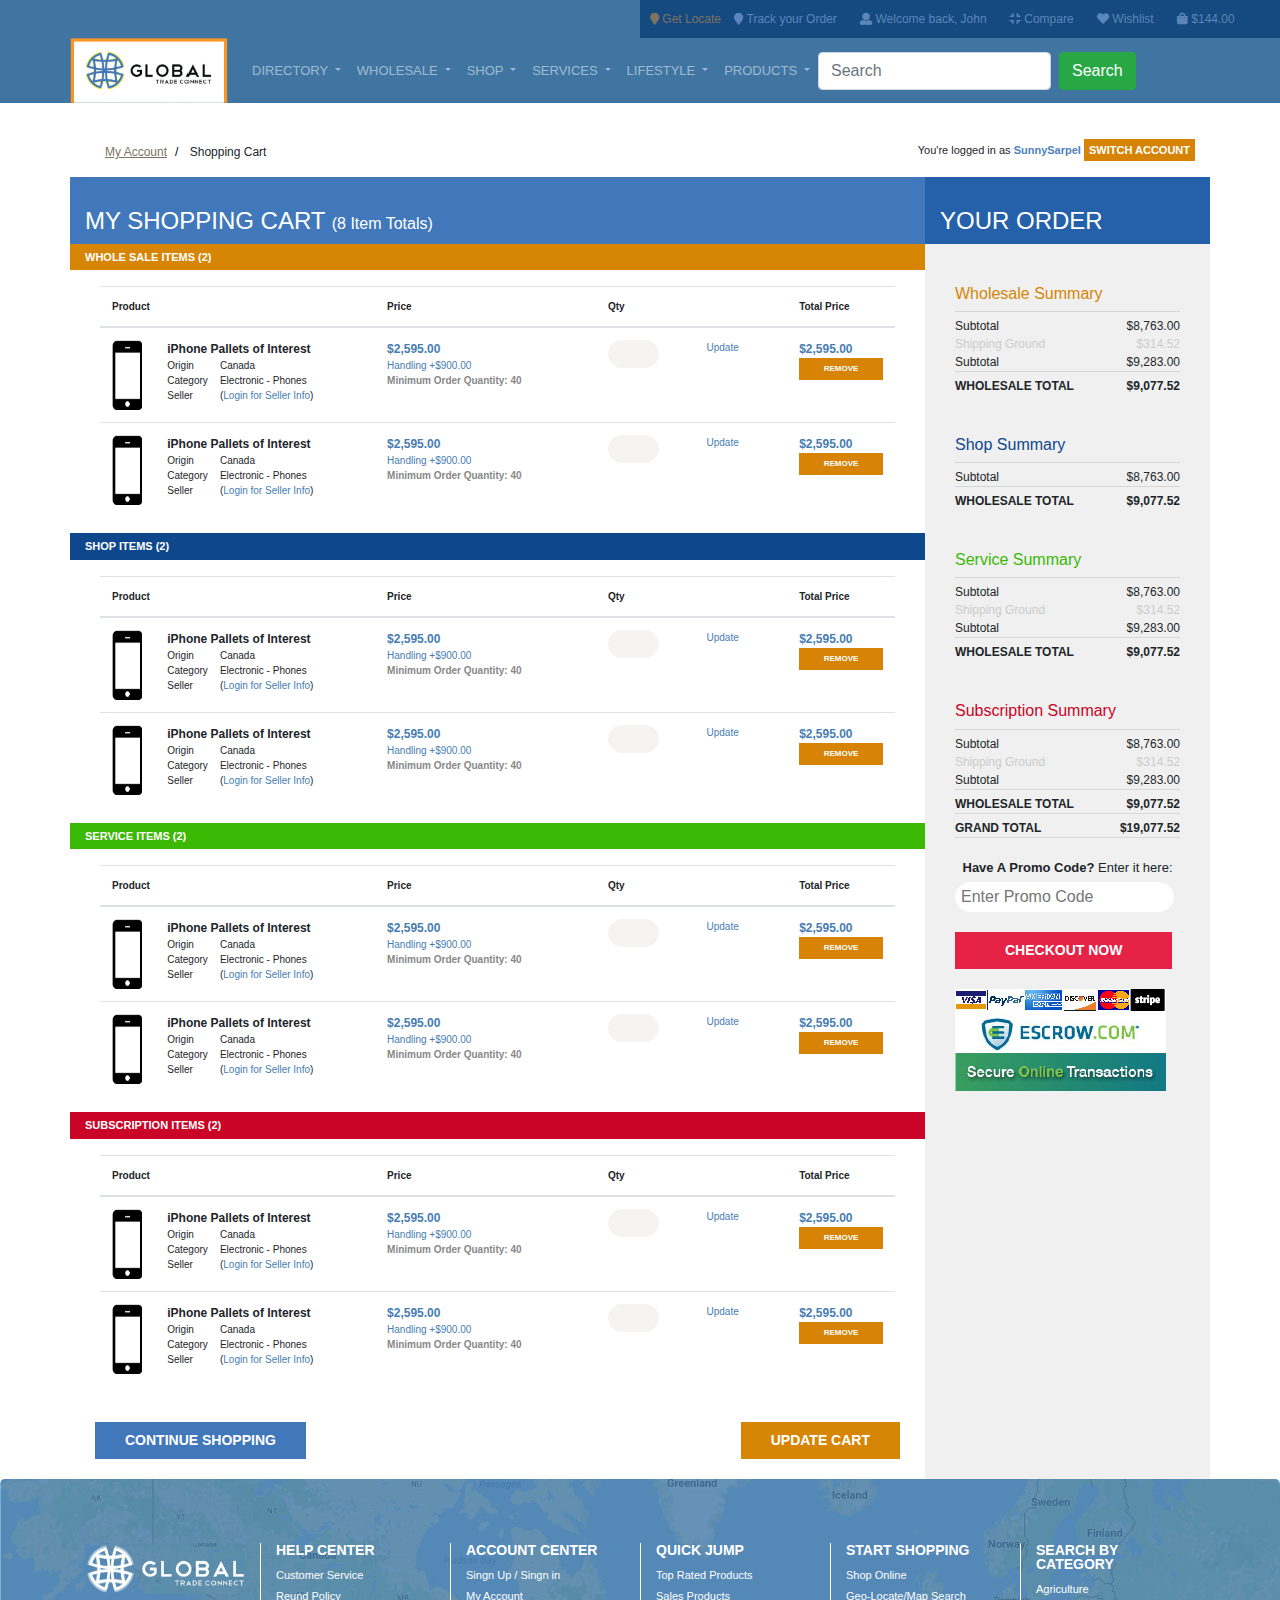
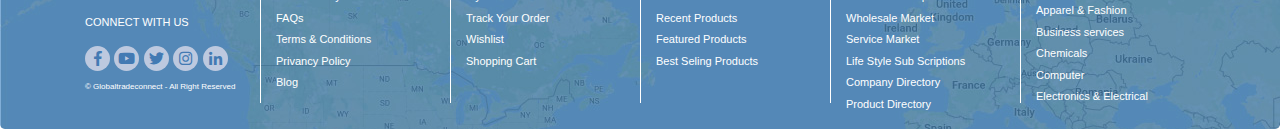
<file: html/check_out.html>
<!DOCTYPE html>
  <html lang="en">
  <head>
    <title>Website Check Out</title>
    <meta charset="utf-8">
    <meta name="viewport" content="width=device-width, initial-scale=1">
    <link rel="stylesheet" href="../css/bootstrap.min.css">
    <link rel="stylesheet" href="../css/fontawesome/css/fontawesome-all.min.css">
    <link rel="stylesheet" href="../css/custom.css">
    <script src="../js/jquery.min.js"></script>
    <script src="../js/popper.min.js"></script>
    <script src="../js/bootstrap.min.js"></script>
  </head>
  <body>
  <div class="sticky-top topbar">
		<div class="container-fluid">
			<div class="row">
				<div class="col-md-6">
				</div>
				<div class="col-md-6" style="padding: 0px;">
				  <div class="social-links">
					<a href="#" class="active"><i class="fa fa-map-marker"></i> Get Locate</a>
					<a href="#" class="font_icon"><i class="fa fa-map-marker"></i> Track your Order</a>
					<a href="#" class="font_icon"><i class="fa fa-user"></i> Welcome back, John</a>
					<a href="#" class="font_icon"><i class="fa fa-compress"></i> Compare</a>
					<a href="#" class="font_icon"><i class="fa fa-heart"></i> Wishlist</a>
					<a href="#" class="font_icon"><i class="fa fa-shopping-bag"></i> $144.00</a>
				  </div>
				</div>
			</div>
		</div>
		<div class="container">
			<div class="row">
				<nav class="navbar navbar-expand-sm menu_style navbar-dark">
					<a class="navbar-brand" href="javascript:void(0)"><img src="../img/logo/header.png"/></a>
					<button class="navbar-toggler navbar-toggler-right" type="button" data-toggle="collapse" data-target="#navb">
					  <span class="navbar-toggler-icon"></span>
					</button>
				  
					<div class="collapse navbar-collapse" id="navb">
					  <!-- Links -->
					  <ul class="navbar-nav mr-auto">
						<!-- Dropdown -->
						<li class="nav-item dropdown">
						  <a class="nav-link dropdown-toggle" href="#" id="navbardrop" data-toggle="dropdown">
							DIRECTORY
						  </a>
						  <div class="dropdown-menu">
							<a class="dropdown-item" href="#">Link 1</a>
							<a class="dropdown-item" href="#">Link 2</a>
							<a class="dropdown-item" href="#">Link 3</a>
						  </div>
						</li>
						
						<!-- Dropdown -->
						<li class="nav-item dropdown">
						  <a class="nav-link dropdown-toggle" href="#" id="navbardrop" data-toggle="dropdown">
							WHOLESALE
						  </a>
						  <div class="dropdown-menu">
							<a class="dropdown-item" href="#">Link 1</a>
							<a class="dropdown-item" href="#">Link 2</a>
							<a class="dropdown-item" href="#">Link 3</a>
						  </div>
						</li>
						
						<!-- Dropdown -->
						<li class="nav-item dropdown">
						  <a class="nav-link dropdown-toggle" href="#" id="navbardrop" data-toggle="dropdown">
							SHOP
						  </a>
						  <div class="dropdown-menu">
							<a class="dropdown-item" href="#">Link 1</a>
							<a class="dropdown-item" href="#">Link 2</a>
							<a class="dropdown-item" href="#">Link 3</a>
						  </div>
						</li>
						
						<!-- Dropdown -->
						<li class="nav-item dropdown">
						  <a class="nav-link dropdown-toggle" href="#" id="navbardrop" data-toggle="dropdown">
							SERVICES
						  </a>
						  <div class="dropdown-menu">
							<a class="dropdown-item" href="#">Link 1</a>
							<a class="dropdown-item" href="#">Link 2</a>
							<a class="dropdown-item" href="#">Link 3</a>
						  </div>
						</li>
						
						<!-- Dropdown -->
						<li class="nav-item dropdown">
						  <a class="nav-link dropdown-toggle" href="#" id="navbardrop" data-toggle="dropdown">
							LIFESTYLE
						  </a>
						  <div class="dropdown-menu">
							<a class="dropdown-item" href="#">Link 1</a>
							<a class="dropdown-item" href="#">Link 2</a>
							<a class="dropdown-item" href="#">Link 3</a>
						  </div>
						</li>
						
						<!-- Dropdown -->
						<li class="nav-item dropdown">
						  <a class="nav-link dropdown-toggle" href="#" id="navbardrop" data-toggle="dropdown">
							PRODUCTS
						  </a>
						  <div class="dropdown-menu">
							<a class="dropdown-item" href="#">Link 1</a>
							<a class="dropdown-item" href="#">Link 2</a>
							<a class="dropdown-item" href="#">Link 3</a>
						  </div>
						</li>
					  </ul>
					  <form class="form-inline my-2 my-lg-0">
						<input class="form-control mr-sm-2" type="text" placeholder="Search">
						<button class="btn btn-success my-2 my-sm-0" type="button">Search</button>
					  </form>
					</div>
				</nav>
			</div>
		</div>
	</div>
  </div>
 
 <section>
	<div class="" >
		<div class="container">
			<div class="row">
				<div class="col-md-6">
					<ul class="breadcrumb">
					  <li><a href="#" class="active">My Account</a></li>
					  <li>Shopping Cart</li>
					</ul>
				</div>
				<div class="col-md-6">
					<p class="log_sunnysarpel">You're logged in as <span class="span_sunnysarpel">SunnySarpel</span> <span class="span_swichaccount">SWITCH ACCOUNT</span></p>
				</div>
			</div>
			<div class="row checkout_bg_color ">
                <div class="col-md-9 checkout_title_color">
                	<h4>MY SHOPPING CART <span class="checkout_title_color_span">(8 Item Totals)</span></h4>
            	</div>
                <div class="col-md-3 checkout_title_color_1">
					<h4>YOUR ORDER</h4>
            	</div>
            	
            </div>
			
			
			
			<div class="row">
				<div class="col-md-9">
					<div class="row">
						<div class="col-md-12 common_padding1">
							<p class="shop_wholesale_items">WHOLE SALE ITEMS (2)</p>
						</div>
					</div>
					<div class="container">
						<table class="table table-hover">
							<thead>
								<tr>
									<th class="shop_list_title">Product</th>
									<th class="shop_list_title">Price</th>
									<th class="shop_list_title">Qty</th>
									<th class="shop_list_title">Total Price</th>
								</tr>
							</thead>
							<tbody>
								<tr>
									<td>
										<div class="row">
											<div class="col-md-3">
												<img src="../img/iphone.png" style="width: 30px; height: 70px;">
											</div>
											<div class="col-md-9">
												<div class="row common_padding">
													<div class="col-md-12">
														<p class="shop_product_title">iPhone Pallets of Interest</p>
													</div>
												</div>
												<div class="row common_padding">
													<div class="col-md-3">
														<p>Origin</p>
													</div>
													<div class="col-md-9">
														<p>Canada</p>
													</div>
												</div>
												<div class="row common_padding">
													<div class="col-md-3">
														<p>Category</p>
													</div>
													<div class="col-md-9">
														<p>Electronic - Phones</p>
													</div>
												</div>
												<div class="row common_padding">
													<div class="col-md-3">
														<p>Seller</p>
													</div>
													<div class="col-md-9">
														<p>(<span class="shop_price_handling">Login for Seller Info</span>)</p>
													</div>
												</div>
											</div>
										</div>
									</td>
									<td>
										<div class="row">
											<div class="col-md-12">
												<p class="shop_price_doller">$2,595.00</p>
												<p class="shop_price_handling">Handling +$900.00</p>
												<p class="shop_price_min">Minimum Order Quantity: 40</p>
											</div>
										</div>
									</td>
									<td>
										<div class="row">
											<div class="col-md-6">
												<input type="number" min="1" max="5" class="shop_qty_num">
											</div>
											<div class="col-md-6">
												<p class="shop_price_handling">Update</p>
											</div>
										</div>
									</td>
									<td>
										<div class="row">
											<div class="col-md-12">
												<p class="shop_price_doller">$2,595.00</p>
												<p class="shop_total_remove text-center">REMOVE</p>
											</div>
										</div>
									</td>
								</tr>
								<tr>
									<td>
										<div class="row">
											<div class="col-md-3">
												<img src="../img/iphone.png" style="width: 30px; height: 70px;">
											</div>
											<div class="col-md-9">
												<div class="row common_padding">
													<div class="col-md-12">
														<p class="shop_product_title">iPhone Pallets of Interest</p>
													</div>
												</div>
												<div class="row common_padding">
													<div class="col-md-3">
														<p>Origin</p>
													</div>
													<div class="col-md-9">
														<p>Canada</p>
													</div>
												</div>
												<div class="row common_padding">
													<div class="col-md-3">
														<p>Category</p>
													</div>
													<div class="col-md-9">
														<p>Electronic - Phones</p>
													</div>
												</div>
												<div class="row common_padding">
													<div class="col-md-3">
														<p>Seller</p>
													</div>
													<div class="col-md-9">
														<p>(<span class="shop_price_handling">Login for Seller Info</span>)</p>
													</div>
												</div>
											</div>
										</div>
									</td>
									<td>
										<div class="row">
											<div class="col-md-12">
												<p class="shop_price_doller">$2,595.00</p>
												<p class="shop_price_handling">Handling +$900.00</p>
												<p class="shop_price_min">Minimum Order Quantity: 40</p>
											</div>
										</div>
									</td>
									<td>
										<div class="row">
											<div class="col-md-6">
												<input type="number" min="1" max="5" class="shop_qty_num">
											</div>
											<div class="col-md-6">
												<p class="shop_price_handling">Update</p>
											</div>
										</div>
									</td>
									<td>
										<div class="row">
											<div class="col-md-12">
												<p class="shop_price_doller">$2,595.00</p>
												<p class="shop_total_remove text-center">REMOVE</p>
											</div>
										</div>
									</td>
								</tr>
							</tbody>
						</table>
					</div>
					
					<div class="row">
						<div class="col-md-12 common_padding1">
							<p class="shop_shop_items">SHOP ITEMS (2)</p>
						</div>
					</div>
					<div class="container">
						<table class="table table-hover">
							<thead>
								<tr>
									<th class="shop_list_title">Product</th>
									<th class="shop_list_title">Price</th>
									<th class="shop_list_title">Qty</th>
									<th class="shop_list_title">Total Price</th>
								</tr>
							</thead>
							<tbody>
								<tr>
									<td>
										<div class="row">
											<div class="col-md-3">
												<img src="../img/iphone.png" style="width: 30px; height: 70px;">
											</div>
											<div class="col-md-9">
												<div class="row common_padding">
													<div class="col-md-12">
														<p class="shop_product_title">iPhone Pallets of Interest</p>
													</div>
												</div>
												<div class="row common_padding">
													<div class="col-md-3">
														<p>Origin</p>
													</div>
													<div class="col-md-9">
														<p>Canada</p>
													</div>
												</div>
												<div class="row common_padding">
													<div class="col-md-3">
														<p>Category</p>
													</div>
													<div class="col-md-9">
														<p>Electronic - Phones</p>
													</div>
												</div>
												<div class="row common_padding">
													<div class="col-md-3">
														<p>Seller</p>
													</div>
													<div class="col-md-9">
														<p>(<span class="shop_price_handling">Login for Seller Info</span>)</p>
													</div>
												</div>
											</div>
										</div>
									</td>
									<td>
										<div class="row">
											<div class="col-md-12">
												<p class="shop_price_doller">$2,595.00</p>
												<p class="shop_price_handling">Handling +$900.00</p>
												<p class="shop_price_min">Minimum Order Quantity: 40</p>
											</div>
										</div>
									</td>
									<td>
										<div class="row">
											<div class="col-md-6">
												<input type="number" min="1" max="5" class="shop_qty_num">
											</div>
											<div class="col-md-6">
												<p class="shop_price_handling">Update</p>
											</div>
										</div>
									</td>
									<td>
										<div class="row">
											<div class="col-md-12">
												<p class="shop_price_doller">$2,595.00</p>
												<p class="shop_total_remove text-center">REMOVE</p>
											</div>
										</div>
									</td>
								</tr>
								<tr>
									<td>
										<div class="row">
											<div class="col-md-3">
												<img src="../img/iphone.png" style="width: 30px; height: 70px;">
											</div>
											<div class="col-md-9">
												<div class="row common_padding">
													<div class="col-md-12">
														<p class="shop_product_title">iPhone Pallets of Interest</p>
													</div>
												</div>
												<div class="row common_padding">
													<div class="col-md-3">
														<p>Origin</p>
													</div>
													<div class="col-md-9">
														<p>Canada</p>
													</div>
												</div>
												<div class="row common_padding">
													<div class="col-md-3">
														<p>Category</p>
													</div>
													<div class="col-md-9">
														<p>Electronic - Phones</p>
													</div>
												</div>
												<div class="row common_padding">
													<div class="col-md-3">
														<p>Seller</p>
													</div>
													<div class="col-md-9">
														<p>(<span class="shop_price_handling">Login for Seller Info</span>)</p>
													</div>
												</div>
											</div>
										</div>
									</td>
									<td>
										<div class="row">
											<div class="col-md-12">
												<p class="shop_price_doller">$2,595.00</p>
												<p class="shop_price_handling">Handling +$900.00</p>
												<p class="shop_price_min">Minimum Order Quantity: 40</p>
											</div>
										</div>
									</td>
									<td>
										<div class="row">
											<div class="col-md-6">
												<input type="number" min="1" max="5" class="shop_qty_num">
											</div>
											<div class="col-md-6">
												<p class="shop_price_handling">Update</p>
											</div>
										</div>
									</td>
									<td>
										<div class="row">
											<div class="col-md-12">
												<p class="shop_price_doller">$2,595.00</p>
												<p class="shop_total_remove text-center">REMOVE</p>
											</div>
										</div>
									</td>
								</tr>
							</tbody>
						</table>
					</div>
					
					<div class="row">
						<div class="col-md-12 common_padding1">
							<p class="shop_service_items">SERVICE ITEMS (2)</p>
						</div>
					</div>
					<div class="container">
						<table class="table table-hover">
							<thead>
								<tr>
									<th class="shop_list_title">Product</th>
									<th class="shop_list_title">Price</th>
									<th class="shop_list_title">Qty</th>
									<th class="shop_list_title">Total Price</th>
								</tr>
							</thead>
							<tbody>
								<tr>
									<td>
										<div class="row">
											<div class="col-md-3">
												<img src="../img/iphone.png" style="width: 30px; height: 70px;">
											</div>
											<div class="col-md-9">
												<div class="row common_padding">
													<div class="col-md-12">
														<p class="shop_product_title">iPhone Pallets of Interest</p>
													</div>
												</div>
												<div class="row common_padding">
													<div class="col-md-3">
														<p>Origin</p>
													</div>
													<div class="col-md-9">
														<p>Canada</p>
													</div>
												</div>
												<div class="row common_padding">
													<div class="col-md-3">
														<p>Category</p>
													</div>
													<div class="col-md-9">
														<p>Electronic - Phones</p>
													</div>
												</div>
												<div class="row common_padding">
													<div class="col-md-3">
														<p>Seller</p>
													</div>
													<div class="col-md-9">
														<p>(<span class="shop_price_handling">Login for Seller Info</span>)</p>
													</div>
												</div>
											</div>
										</div>
									</td>
									<td>
										<div class="row">
											<div class="col-md-12">
												<p class="shop_price_doller">$2,595.00</p>
												<p class="shop_price_handling">Handling +$900.00</p>
												<p class="shop_price_min">Minimum Order Quantity: 40</p>
											</div>
										</div>
									</td>
									<td>
										<div class="row">
											<div class="col-md-6">
												<input type="number" min="1" max="5" class="shop_qty_num">
											</div>
											<div class="col-md-6">
												<p class="shop_price_handling">Update</p>
											</div>
										</div>
									</td>
									<td>
										<div class="row">
											<div class="col-md-12">
												<p class="shop_price_doller">$2,595.00</p>
												<p class="shop_total_remove text-center">REMOVE</p>
											</div>
										</div>
									</td>
								</tr>
								<tr>
									<td>
										<div class="row">
											<div class="col-md-3">
												<img src="../img/iphone.png" style="width: 30px; height: 70px;">
											</div>
											<div class="col-md-9">
												<div class="row common_padding">
													<div class="col-md-12">
														<p class="shop_product_title">iPhone Pallets of Interest</p>
													</div>
												</div>
												<div class="row common_padding">
													<div class="col-md-3">
														<p>Origin</p>
													</div>
													<div class="col-md-9">
														<p>Canada</p>
													</div>
												</div>
												<div class="row common_padding">
													<div class="col-md-3">
														<p>Category</p>
													</div>
													<div class="col-md-9">
														<p>Electronic - Phones</p>
													</div>
												</div>
												<div class="row common_padding">
													<div class="col-md-3">
														<p>Seller</p>
													</div>
													<div class="col-md-9">
														<p>(<span class="shop_price_handling">Login for Seller Info</span>)</p>
													</div>
												</div>
											</div>
										</div>
									</td>
									<td>
										<div class="row">
											<div class="col-md-12">
												<p class="shop_price_doller">$2,595.00</p>
												<p class="shop_price_handling">Handling +$900.00</p>
												<p class="shop_price_min">Minimum Order Quantity: 40</p>
											</div>
										</div>
									</td>
									<td>
										<div class="row">
											<div class="col-md-6">
												<input type="number" min="1" max="5" class="shop_qty_num">
											</div>
											<div class="col-md-6">
												<p class="shop_price_handling">Update</p>
											</div>
										</div>
									</td>
									<td>
										<div class="row">
											<div class="col-md-12">
												<p class="shop_price_doller">$2,595.00</p>
												<p class="shop_total_remove text-center">REMOVE</p>
											</div>
										</div>
									</td>
								</tr>
							</tbody>
						</table>
					</div>
					
					<div class="row">
						<div class="col-md-12 common_padding1">
							<p class="shop_subscription_items">SUBSCRIPTION ITEMS (2)</p>
						</div>
					</div>
					<div class="container">
						<table class="table table-hover">
							<thead>
								<tr>
									<th class="shop_list_title">Product</th>
									<th class="shop_list_title">Price</th>
									<th class="shop_list_title">Qty</th>
									<th class="shop_list_title">Total Price</th>
								</tr>
							</thead>
							<tbody>
								<tr>
									<td>
										<div class="row">
											<div class="col-md-3">
												<img src="../img/iphone.png" style="width: 30px; height: 70px;">
											</div>
											<div class="col-md-9">
												<div class="row common_padding">
													<div class="col-md-12">
														<p class="shop_product_title">iPhone Pallets of Interest</p>
													</div>
												</div>
												<div class="row common_padding">
													<div class="col-md-3">
														<p>Origin</p>
													</div>
													<div class="col-md-9">
														<p>Canada</p>
													</div>
												</div>
												<div class="row common_padding">
													<div class="col-md-3">
														<p>Category</p>
													</div>
													<div class="col-md-9">
														<p>Electronic - Phones</p>
													</div>
												</div>
												<div class="row common_padding">
													<div class="col-md-3">
														<p>Seller</p>
													</div>
													<div class="col-md-9">
														<p>(<span class="shop_price_handling">Login for Seller Info</span>)</p>
													</div>
												</div>
											</div>
										</div>
									</td>
									<td>
										<div class="row">
											<div class="col-md-12">
												<p class="shop_price_doller">$2,595.00</p>
												<p class="shop_price_handling">Handling +$900.00</p>
												<p class="shop_price_min">Minimum Order Quantity: 40</p>
											</div>
										</div>
									</td>
									<td>
										<div class="row">
											<div class="col-md-6">
												<input type="number" min="1" max="5" class="shop_qty_num">
											</div>
											<div class="col-md-6">
												<p class="shop_price_handling">Update</p>
											</div>
										</div>
									</td>
									<td>
										<div class="row">
											<div class="col-md-12">
												<p class="shop_price_doller">$2,595.00</p>
												<p class="shop_total_remove text-center">REMOVE</p>
											</div>
										</div>
									</td>
								</tr>
								<tr>
									<td>
										<div class="row">
											<div class="col-md-3">
												<img src="../img/iphone.png" style="width: 30px; height: 70px;">
											</div>
											<div class="col-md-9">
												<div class="row common_padding">
													<div class="col-md-12">
														<p class="shop_product_title">iPhone Pallets of Interest</p>
													</div>
												</div>
												<div class="row common_padding">
													<div class="col-md-3">
														<p>Origin</p>
													</div>
													<div class="col-md-9">
														<p>Canada</p>
													</div>
												</div>
												<div class="row common_padding">
													<div class="col-md-3">
														<p>Category</p>
													</div>
													<div class="col-md-9">
														<p>Electronic - Phones</p>
													</div>
												</div>
												<div class="row common_padding">
													<div class="col-md-3">
														<p>Seller</p>
													</div>
													<div class="col-md-9">
														<p>(<span class="shop_price_handling">Login for Seller Info</span>)</p>
													</div>
												</div>
											</div>
										</div>
									</td>
									<td>
										<div class="row">
											<div class="col-md-12">
												<p class="shop_price_doller">$2,595.00</p>
												<p class="shop_price_handling">Handling +$900.00</p>
												<p class="shop_price_min">Minimum Order Quantity: 40</p>
											</div>
										</div>
									</td>
									<td>
										<div class="row">
											<div class="col-md-6">
												<input type="number" min="1" max="5" class="shop_qty_num">
											</div>
											<div class="col-md-6">
												<p class="shop_price_handling">Update</p>
											</div>
										</div>
									</td>
									<td>
										<div class="row">
											<div class="col-md-12">
												<p class="shop_price_doller">$2,595.00</p>
												<p class="shop_total_remove text-center">REMOVE</p>
											</div>
										</div>
									</td>
								</tr>
							</tbody>
						</table>
					</div>
					<div class="row">
						<div class="col-md-6">
							<input type="submit" value="CONTINUE SHOPPING" class="cont_shopping"/>
						</div>
						<div class="col-md-6">
							<input type="submit" value="UPDATE CART" class="update_cart"/>
						</div>
					</div>
				</div>
				<div class="col-md-3 your_order_bg">
					<div class="container">
						<h6 class="yourorder_wholesalesum_head">Wholesale Summary</h6>
						<hr class="common_margin" />
						<div class="row">
							<div class="col-md-8">
								<p class="shop_subtotal">Subtotal</p>
							</div>
							<div class="col-md-4">
								<p class="shop_subtotal float-right">$8,763.00</p>
							</div>
						</div>
						<div class="row">
							<div class="col-md-8">
								<p class="shop_shipping">Shipping Ground</p>
							</div>
							<div class="col-md-4">
								<p class="shop_shipping float-right">$314.52</p>
							</div>
						</div>
						<div class="row">
							<div class="col-md-8">
								<p class="shop_subtotal">Subtotal</p>
							</div>
							<div class="col-md-4">
								<p class="shop_subtotal float-right">$9,283.00</p>
							</div>
						</div>
						<hr class="common_margin" />
						<div class="row">
							<div class="col-md-8">
								<p class="shop_subtotal"><b>WHOLESALE TOTAL</b></p>
							</div>
							<div class="col-md-4">
								<p class="shop_subtotal float-right"><b>$9,077.52</b></p>
							</div>
						</div>
						
						<h6 class="yourorder_shopsum_head">Shop Summary</h6>
						<hr class="common_margin" />
						<div class="row">
							<div class="col-md-8">
								<p class="shop_subtotal">Subtotal</p>
							</div>
							<div class="col-md-4">
								<p class="shop_subtotal float-right">$8,763.00</p>
							</div>
						</div>
						
						<hr class="common_margin" />
						<div class="row">
							<div class="col-md-8">
								<p class="shop_subtotal"><b>WHOLESALE TOTAL</b></p>
							</div>
							<div class="col-md-4">
								<p class="shop_subtotal float-right"><b>$9,077.52</b></p>
							</div>
						</div>
						
						<h6 class="yourorder_servicesum_head">Service Summary</h6>
						<hr class="common_margin" />
						<div class="row">
							<div class="col-md-8">
								<p class="shop_subtotal">Subtotal</p>
							</div>
							<div class="col-md-4">
								<p class="shop_subtotal float-right">$8,763.00</p>
							</div>
						</div>
						<div class="row">
							<div class="col-md-8">
								<p class="shop_shipping">Shipping Ground</p>
							</div>
							<div class="col-md-4">
								<p class="shop_shipping float-right">$314.52</p>
							</div>
						</div>
						<div class="row">
							<div class="col-md-8">
								<p class="shop_subtotal">Subtotal</p>
							</div>
							<div class="col-md-4">
								<p class="shop_subtotal float-right">$9,283.00</p>
							</div>
						</div>
						<hr class="common_margin" />
						<div class="row">
							<div class="col-md-8">
								<p class="shop_subtotal"><b>WHOLESALE TOTAL</b></p>
							</div>
							<div class="col-md-4">
								<p class="shop_subtotal float-right"><b>$9,077.52</b></p>
							</div>
						</div>
						
						<h6 class="yourorder_subscriptionsum_head">Subscription Summary</h6>
						<hr class="common_margin" />
						<div class="row">
							<div class="col-md-8">
								<p class="shop_subtotal">Subtotal</p>
							</div>
							<div class="col-md-4">
								<p class="shop_subtotal float-right">$8,763.00</p>
							</div>
						</div>
						<div class="row">
							<div class="col-md-8">
								<p class="shop_shipping">Shipping Ground</p>
							</div>
							<div class="col-md-4">
								<p class="shop_shipping float-right">$314.52</p>
							</div>
						</div>
						<div class="row">
							<div class="col-md-8">
								<p class="shop_subtotal">Subtotal</p>
							</div>
							<div class="col-md-4">
								<p class="shop_subtotal float-right">$9,283.00</p>
							</div>
						</div>
						<hr class="common_margin" />
						<div class="row">
							<div class="col-md-8">
								<p class="shop_subtotal"><b>WHOLESALE TOTAL</b></p>
							</div>
							<div class="col-md-4">
								<p class="shop_subtotal float-right"><b>$9,077.52</b></p>
							</div>
						</div>
						<hr class="common_margin" />
						<div class="row">
							<div class="col-md-8">
								<p class="shop_subtotal"><b>GRAND TOTAL</b></p>
							</div>
							<div class="col-md-4">
								<p class="shop_subtotal float-right"><b>$19,077.52</b></p>
							</div>
						</div>
						<hr class="common_margin" />
						<p class="promo_code_p"><b>Have A Promo Code?</b> Enter it here:</p>
						<input type="text" placeholder="Enter Promo Code" class="promo_code_text" />
						<input type="submit" value="CHECKOUT NOW" class="shop_checkout_btn" />
						<img src="../img/payment-methods.jpg" alt="payment">
					</div>
				</div>
			</div>
    	</div>
	</div>
</section>

 
 
 
<!------------------------------------footer------------------------------------->
<section>
<div class="jumbotron  footer_bg"  style="margin-bottom:0">
	<div class="container">
		<div class="row">
			<div class="col-md-2" >
				<div class="footer_logo">
                <img src="../img/logo/footer_logo_1.png">
				<p>CONNECT WITH US</p>
				<i class="fab fa-facebook-f social_foot"></i>
				<i class="fab fa-youtube social_foot"></i>
				<i class="fab fa-twitter social_foot"></i>
				<i class="fab fa-instagram social_foot"></i>
				<i class="fab fa-linkedin-in social_foot"></i>
				<p class="copyright_con">&copy; Globaltradeconnect - All Right Reserved
                </div>
			</div>
            <div class="col-md-2 help_f" >
				<p class="footer_help">HELP CENTER</p>
                <p class="footer_help_para">Customer Service</p>
                <p class="footer_help_para">Reund Policy</p>
                <p class="footer_help_para">FAQs</p>
                <p class="footer_help_para">Terms &amp; Conditions </p>
                <p class="footer_help_para">Privancy Policy</p>
                <p class="footer_help_para">Blog</p>
			</div>
            <div class="col-md-2 help_f" >
				<p class="footer_help">ACCOUNT CENTER</p>
                <p class="footer_help_para">Singn Up / Singn in</p>
                <p class="footer_help_para">My Account</p>
                <p class="footer_help_para">Track Your Order</p>
                <p class="footer_help_para">Wishlist</p>
                <p class="footer_help_para">Shopping Cart</p>
                
			</div>
            <div class="col-md-2 help_f" >
				<p class="footer_help">QUICK JUMP</p>
                <p class="footer_help_para">Top Rated Products </p>
                <p class="footer_help_para">Sales Products</p>
                <p class="footer_help_para">Recent Products</p>
                <p class="footer_help_para">Featured Products</p>
                <p class="footer_help_para">Best Seling Products</p>
			</div>
            <div class="col-md-2 help_f" >
				<p class="footer_help">START SHOPPING</p>
                <p class="footer_help_para">Shop Online</p>
                <p class="footer_help_para">Geo-Locate/Map Search</p>
                <p class="footer_help_para">Wholesale Market</p>
                <p class="footer_help_para">Service Market</p>
                <p class="footer_help_para">Life Style Sub Scriptions</p>
                <p class="footer_help_para">Company Directory</p>
                <p class="footer_help_para">Product Directory</p>
			</div>
            	<div class="col-md-2 help_f" >
				<p class="footer_help">SEARCH BY CATEGORY</p>
                	
                	<p class="footer_help_para">Agriculture</p>
                	<p class="footer_help_para">Apparel &amp; Fashion</p>
                	<p class="footer_help_para">Business services</p>
                	<p class="footer_help_para">Chemicals</p>
                	<p class="footer_help_para">Computer</p>
                	<p class="footer_help_para">Electronics &amp; Electrical</p>
                	
                	
                	
                		<!--<div class="col-md-2" >
                		<p class="footer_help_para"> Health &empty; Beauty</p>
                		<p class="footer_help_para"> Home Appliances</p>
                		<p class="footer_help_para">  Industral supplies</p>
                		<p class="footer_help_para"> Jewelry &empty; watches</p>
                		<p class="footer_help_para"> Office Supplies</p>
                		<p class="footer_help_para"> Sports &emp Entertainment</p>
                		<p class="footer_help_para"> Telecimmunications</p>
                		<p class="footer_help_para"> Toys</p>
                		</div>-->
			</div>
		</div>
	</div>
</div>
</section>

  
  
  </body>
  </html>
</file>
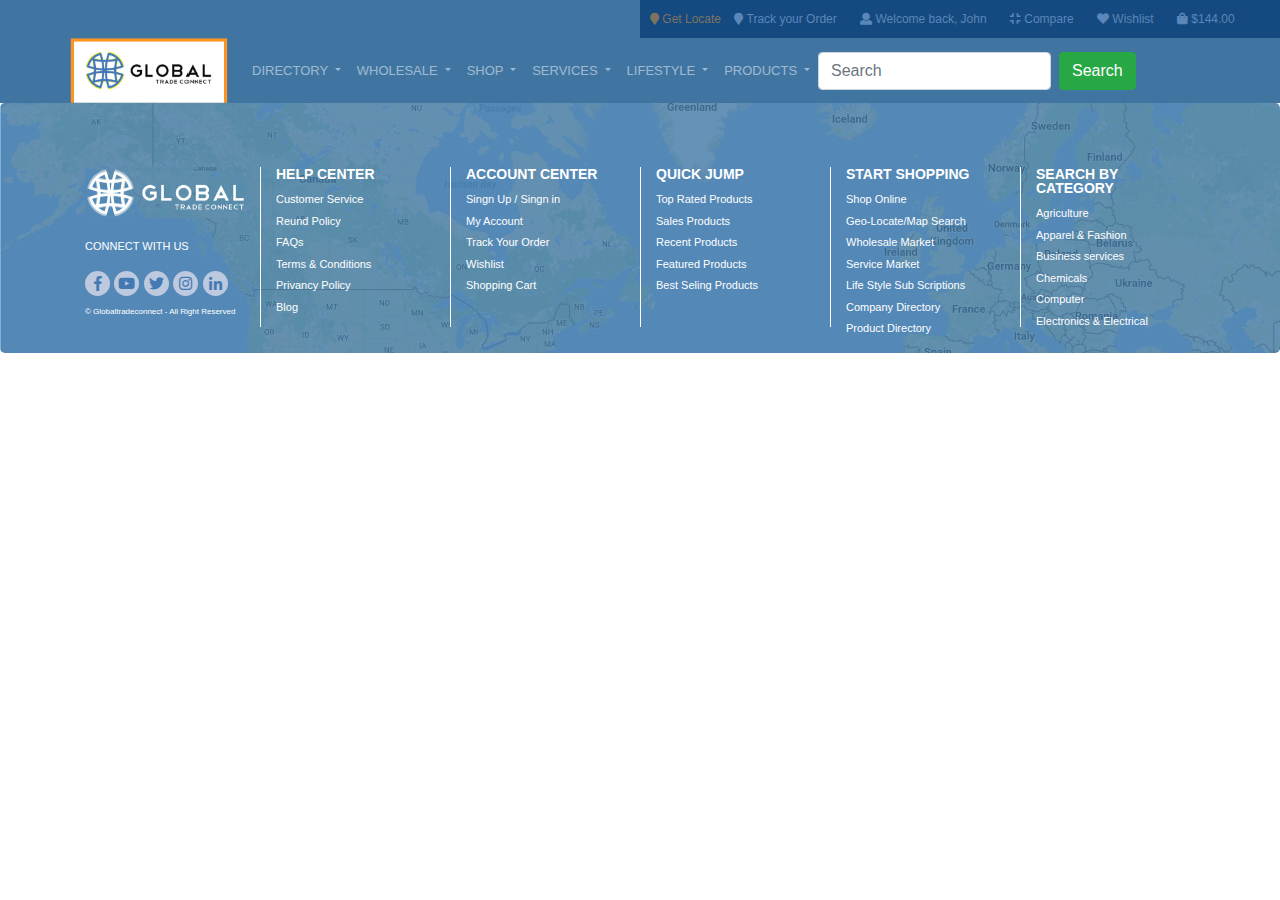
<file: html/header_footer.html>
<!DOCTYPE html>
  <html lang="en">
  <head>
    <title>Website Profile Logged In</title>
    <meta charset="utf-8">
    <meta name="viewport" content="width=device-width, initial-scale=1">
    <link rel="stylesheet" href="../css/bootstrap.min.css">
    <link rel="stylesheet" href="../css/fontawesome/css/fontawesome-all.min.css">
    <link rel="stylesheet" href="../css/custom.css">
    <script src="../js/jquery.min.js"></script>
    <script src="../js/popper.min.js"></script>
    <script src="../js/bootstrap.min.js"></script>
  </head>
  <body>
  
  <div class="sticky-top topbar">
		<div class="container-fluid">
			<div class="row">
				<div class="col-md-6">
				</div>
				<div class="col-md-6" style="padding: 0px;">
				  <div class="social-links">
					<a href="#" class="active"><i class="fa fa-map-marker"></i> Get Locate</a>
					<a href="#" class="font_icon"><i class="fa fa-map-marker"></i> Track your Order</a>
					<a href="#" class="font_icon"><i class="fa fa-user"></i> Welcome back, John</a>
					<a href="#" class="font_icon"><i class="fa fa-compress"></i> Compare</a>
					<a href="#" class="font_icon"><i class="fa fa-heart"></i> Wishlist</a>
					<a href="#" class="font_icon"><i class="fa fa-shopping-bag"></i> $144.00</a>
				  </div>
				</div>
			</div>
		</div>
		<div class="container">
			<div class="row">
				<nav class="navbar navbar-expand-sm menu_style navbar-dark">
					<a class="navbar-brand" href="javascript:void(0)"><img src="../img/logo/header.png"/></a>
					<button class="navbar-toggler navbar-toggler-right" type="button" data-toggle="collapse" data-target="#navb">
					  <span class="navbar-toggler-icon"></span>
					</button>
				  
					<div class="collapse navbar-collapse" id="navb">
					  <!-- Links -->
					  <ul class="navbar-nav mr-auto">
						<!-- Dropdown -->
						<li class="nav-item dropdown">
						  <a class="nav-link dropdown-toggle" href="#" id="navbardrop" data-toggle="dropdown">
							DIRECTORY
						  </a>
						  <div class="dropdown-menu">
							<a class="dropdown-item" href="#">Link 1</a>
							<a class="dropdown-item" href="#">Link 2</a>
							<a class="dropdown-item" href="#">Link 3</a>
						  </div>
						</li>
						
						<!-- Dropdown -->
						<li class="nav-item dropdown">
						  <a class="nav-link dropdown-toggle" href="#" id="navbardrop" data-toggle="dropdown">
							WHOLESALE
						  </a>
						  <div class="dropdown-menu">
							<a class="dropdown-item" href="#">Link 1</a>
							<a class="dropdown-item" href="#">Link 2</a>
							<a class="dropdown-item" href="#">Link 3</a>
						  </div>
						</li>
						
						<!-- Dropdown -->
						<li class="nav-item dropdown">
						  <a class="nav-link dropdown-toggle" href="#" id="navbardrop" data-toggle="dropdown">
							SHOP
						  </a>
						  <div class="dropdown-menu">
							<a class="dropdown-item" href="#">Link 1</a>
							<a class="dropdown-item" href="#">Link 2</a>
							<a class="dropdown-item" href="#">Link 3</a>
						  </div>
						</li>
						
						<!-- Dropdown -->
						<li class="nav-item dropdown">
						  <a class="nav-link dropdown-toggle" href="#" id="navbardrop" data-toggle="dropdown">
							SERVICES
						  </a>
						  <div class="dropdown-menu">
							<a class="dropdown-item" href="#">Link 1</a>
							<a class="dropdown-item" href="#">Link 2</a>
							<a class="dropdown-item" href="#">Link 3</a>
						  </div>
						</li>
						
						<!-- Dropdown -->
						<li class="nav-item dropdown">
						  <a class="nav-link dropdown-toggle" href="#" id="navbardrop" data-toggle="dropdown">
							LIFESTYLE
						  </a>
						  <div class="dropdown-menu">
							<a class="dropdown-item" href="#">Link 1</a>
							<a class="dropdown-item" href="#">Link 2</a>
							<a class="dropdown-item" href="#">Link 3</a>
						  </div>
						</li>
						
						<!-- Dropdown -->
						<li class="nav-item dropdown">
						  <a class="nav-link dropdown-toggle" href="#" id="navbardrop" data-toggle="dropdown">
							PRODUCTS
						  </a>
						  <div class="dropdown-menu">
							<a class="dropdown-item" href="#">Link 1</a>
							<a class="dropdown-item" href="#">Link 2</a>
							<a class="dropdown-item" href="#">Link 3</a>
						  </div>
						</li>
					  </ul>
					  <form class="form-inline my-2 my-lg-0">
						<input class="form-control mr-sm-2" type="text" placeholder="Search">
						<button class="btn btn-success my-2 my-sm-0" type="button">Search</button>
					  </form>
					</div>
				</nav>
			</div>
		</div>
	</div>
  </div>


 
<!------------------------------------footer------------------------------------->
<section>
<div class="jumbotron  footer_bg"  style="margin-bottom:0">
	<div class="container">
		<div class="row">
			<div class="col-md-2" >
				<div class="footer_logo">
                <img src="../img/logo/footer_logo_1.png">
				<p>CONNECT WITH US</p>
				<i class="fab fa-facebook-f social_foot"></i>
				<i class="fab fa-youtube social_foot"></i>
				<i class="fab fa-twitter social_foot"></i>
				<i class="fab fa-instagram social_foot"></i>
				<i class="fab fa-linkedin-in social_foot"></i>
				<p class="copyright_con">&copy; Globaltradeconnect - All Right Reserved
                </div>
			</div>
            <div class="col-md-2 help_f" >
				<p class="footer_help">HELP CENTER</p>
                <p class="footer_help_para">Customer Service</p>
                <p class="footer_help_para">Reund Policy</p>
                <p class="footer_help_para">FAQs</p>
                <p class="footer_help_para">Terms &amp; Conditions </p>
                <p class="footer_help_para">Privancy Policy</p>
                <p class="footer_help_para">Blog</p>
			</div>
            <div class="col-md-2 help_f" >
				<p class="footer_help">ACCOUNT CENTER</p>
                <p class="footer_help_para">Singn Up / Singn in</p>
                <p class="footer_help_para">My Account</p>
                <p class="footer_help_para">Track Your Order</p>
                <p class="footer_help_para">Wishlist</p>
                <p class="footer_help_para">Shopping Cart</p>
                
			</div>
            <div class="col-md-2 help_f" >
				<p class="footer_help">QUICK JUMP</p>
                <p class="footer_help_para">Top Rated Products </p>
                <p class="footer_help_para">Sales Products</p>
                <p class="footer_help_para">Recent Products</p>
                <p class="footer_help_para">Featured Products</p>
                <p class="footer_help_para">Best Seling Products</p>
			</div>
            <div class="col-md-2 help_f" >
				<p class="footer_help">START SHOPPING</p>
                <p class="footer_help_para">Shop Online</p>
                <p class="footer_help_para">Geo-Locate/Map Search</p>
                <p class="footer_help_para">Wholesale Market</p>
                <p class="footer_help_para">Service Market</p>
                <p class="footer_help_para">Life Style Sub Scriptions</p>
                <p class="footer_help_para">Company Directory</p>
                <p class="footer_help_para">Product Directory</p>
			</div>
            	<div class="col-md-2 help_f" >
				<p class="footer_help">SEARCH BY CATEGORY</p>
                	
                	<p class="footer_help_para">Agriculture</p>
                	<p class="footer_help_para">Apparel &amp; Fashion</p>
                	<p class="footer_help_para">Business services</p>
                	<p class="footer_help_para">Chemicals</p>
                	<p class="footer_help_para">Computer</p>
                	<p class="footer_help_para">Electronics &amp; Electrical</p>
                	
                	
                	
                		<!--<div class="col-md-2" >
                		<p class="footer_help_para"> Health &empty; Beauty</p>
                		<p class="footer_help_para"> Home Appliances</p>
                		<p class="footer_help_para">  Industral supplies</p>
                		<p class="footer_help_para"> Jewelry &empty; watches</p>
                		<p class="footer_help_para"> Office Supplies</p>
                		<p class="footer_help_para"> Sports &emp Entertainment</p>
                		<p class="footer_help_para"> Telecimmunications</p>
                		<p class="footer_help_para"> Toys</p>
                		</div>-->
			</div>
		</div>
	</div>
</div>
</section>
<script>
$(window).scroll(function(){
$('.sticky-top').toggleClass('scrolled', $(this).scrollTop() > 50);
});
</script>
  
  
  </body>
  </html>
</file>
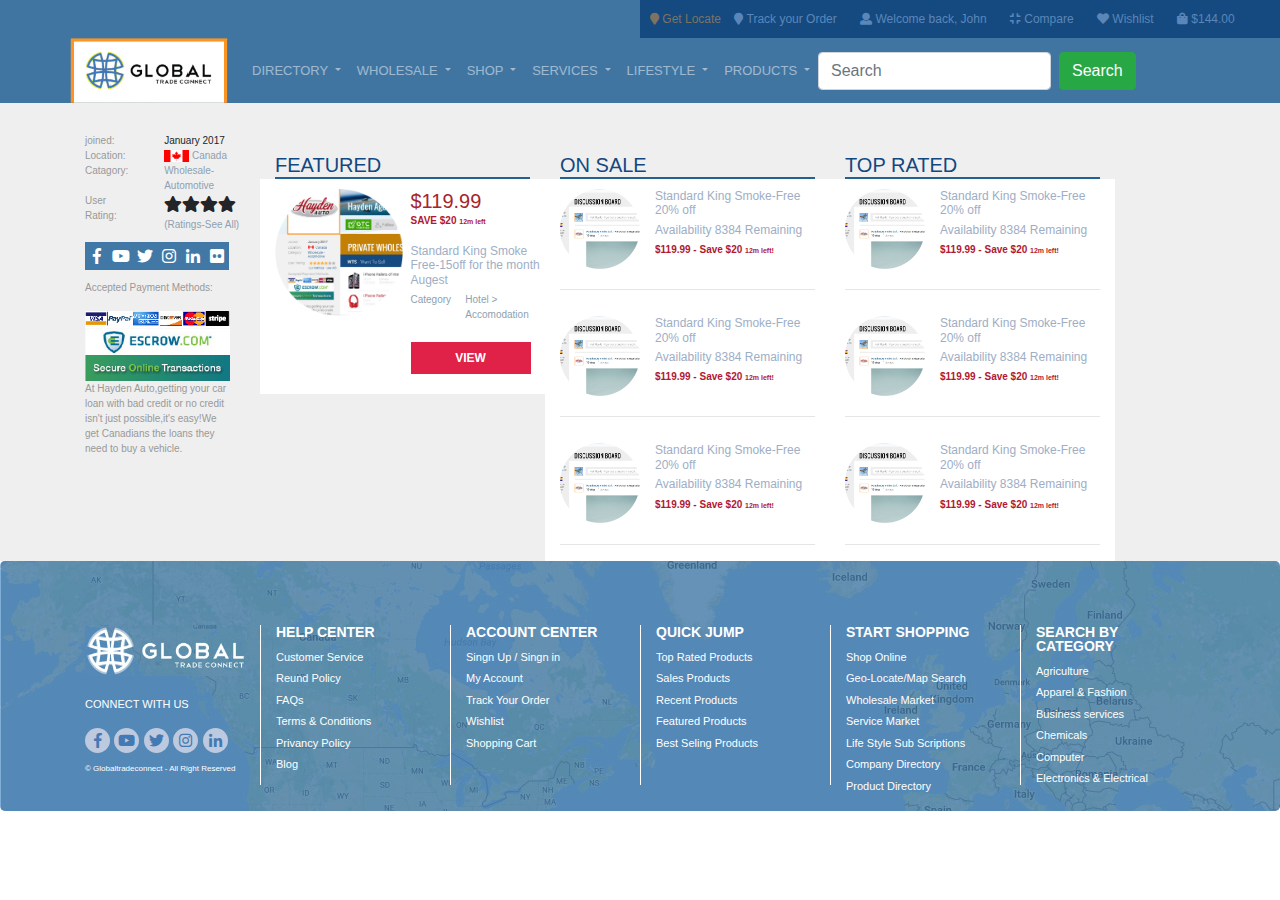
<file: html/logged_in.html>
<!DOCTYPE html>
  <html lang="en">
  <head>
    <title>Website Profile Logged In</title>
    <meta charset="utf-8">
    <meta name="viewport" content="width=device-width, initial-scale=1">
    <link rel="stylesheet" href="../css/bootstrap.min.css">
    <link rel="stylesheet" href="../css/fontawesome/css/fontawesome-all.min.css">
    <link rel="stylesheet" href="../css/custom.css">
    <script src="../js/jquery.min.js"></script>
    <script src="../js/popper.min.js"></script>
    <script src="../js/bootstrap.min.js"></script>
  </head>
  <body>
  
  <div class="sticky-top topbar">
		<div class="container-fluid">
			<div class="row">
				<div class="col-md-6">
				</div>
				<div class="col-md-6" style="padding: 0px;">
				  <div class="social-links">
					<a href="#" class="active"><i class="fa fa-map-marker"></i> Get Locate</a>
					<a href="#" class="font_icon"><i class="fa fa-map-marker"></i> Track your Order</a>
					<a href="#" class="font_icon"><i class="fa fa-user"></i> Welcome back, John</a>
					<a href="#" class="font_icon"><i class="fa fa-compress"></i> Compare</a>
					<a href="#" class="font_icon"><i class="fa fa-heart"></i> Wishlist</a>
					<a href="#" class="font_icon"><i class="fa fa-shopping-bag"></i> $144.00</a>
				  </div>
				</div>
			</div>
		</div>
		<div class="container">
			<div class="row">
				<nav class="navbar navbar-expand-sm menu_style navbar-dark">
					<a class="navbar-brand" href="javascript:void(0)"><img src="../img/logo/header.png"/></a>
					<button class="navbar-toggler navbar-toggler-right" type="button" data-toggle="collapse" data-target="#navb">
					  <span class="navbar-toggler-icon"></span>
					</button>
				  
					<div class="collapse navbar-collapse" id="navb">
					  <!-- Links -->
					  <ul class="navbar-nav mr-auto">
						<!-- Dropdown -->
						<li class="nav-item dropdown">
						  <a class="nav-link dropdown-toggle" href="#" id="navbardrop" data-toggle="dropdown">
							DIRECTORY
						  </a>
						  <div class="dropdown-menu">
							<a class="dropdown-item" href="#">Link 1</a>
							<a class="dropdown-item" href="#">Link 2</a>
							<a class="dropdown-item" href="#">Link 3</a>
						  </div>
						</li>
						
						<!-- Dropdown -->
						<li class="nav-item dropdown">
						  <a class="nav-link dropdown-toggle" href="#" id="navbardrop" data-toggle="dropdown">
							WHOLESALE
						  </a>
						  <div class="dropdown-menu">
							<a class="dropdown-item" href="#">Link 1</a>
							<a class="dropdown-item" href="#">Link 2</a>
							<a class="dropdown-item" href="#">Link 3</a>
						  </div>
						</li>
						
						<!-- Dropdown -->
						<li class="nav-item dropdown">
						  <a class="nav-link dropdown-toggle" href="#" id="navbardrop" data-toggle="dropdown">
							SHOP
						  </a>
						  <div class="dropdown-menu">
							<a class="dropdown-item" href="#">Link 1</a>
							<a class="dropdown-item" href="#">Link 2</a>
							<a class="dropdown-item" href="#">Link 3</a>
						  </div>
						</li>
						
						<!-- Dropdown -->
						<li class="nav-item dropdown">
						  <a class="nav-link dropdown-toggle" href="#" id="navbardrop" data-toggle="dropdown">
							SERVICES
						  </a>
						  <div class="dropdown-menu">
							<a class="dropdown-item" href="#">Link 1</a>
							<a class="dropdown-item" href="#">Link 2</a>
							<a class="dropdown-item" href="#">Link 3</a>
						  </div>
						</li>
						
						<!-- Dropdown -->
						<li class="nav-item dropdown">
						  <a class="nav-link dropdown-toggle" href="#" id="navbardrop" data-toggle="dropdown">
							LIFESTYLE
						  </a>
						  <div class="dropdown-menu">
							<a class="dropdown-item" href="#">Link 1</a>
							<a class="dropdown-item" href="#">Link 2</a>
							<a class="dropdown-item" href="#">Link 3</a>
						  </div>
						</li>
						
						<!-- Dropdown -->
						<li class="nav-item dropdown">
						  <a class="nav-link dropdown-toggle" href="#" id="navbardrop" data-toggle="dropdown">
							PRODUCTS
						  </a>
						  <div class="dropdown-menu">
							<a class="dropdown-item" href="#">Link 1</a>
							<a class="dropdown-item" href="#">Link 2</a>
							<a class="dropdown-item" href="#">Link 3</a>
						  </div>
						</li>
					  </ul>
					  <form class="form-inline my-2 my-lg-0">
						<input class="form-control mr-sm-2" type="text" placeholder="Search">
						<button class="btn btn-success my-2 my-sm-0" type="button">Search</button>
					  </form>
					</div>
				</nav>
			</div>
		</div>
	</div>
  </div>


<section>
<div class="logged_in_cont" >
	<div class="container">
		<div class="row">
        	<div class="col-md-2"  >
            	<div class="row profile_logged_in_body2_bg_color_1  " >
					<div class="col-md-5 "  >
						<p class="profile_logged_in_body2_font_1">joined:</p>
					</div>
					<div class="col-md-7"  >
						<p class="jan_style">January 2017</p>
					</div>
				</div>
				<div class="row profile_logged_in_body2_bg_color_1  " >
					<div class="col-md-5 "  >
						<p class="profile_logged_in_body2_font_1">Location:</p>
					</div>
					<div class="col-md-7"  >
						<p class="profile_logged_in_body2_font_2"><img src="../img/flag-ca.png"> Canada</p>
					</div>
				</div>
				<div class="row profile_logged_in_body2_bg_color_1  " >
					<div class="col-md-5 "  >
						<p class="profile_logged_in_body2_font_1">Catagory:</p>
					</div>
					<div class="col-md-7"  >
						<p class="profile_logged_in_body2_font_2">Wholesale-Automotive</p>
					</div>
				</div>
				<div class="row profile_logged_in_body2_bg_color_1  " >
					<div class="col-md-5 "  >
						<p class="profile_logged_in_body2_font_1">User Rating:</p>
					</div>
					<div class="col-md-7"  >
						 <p style="margin-bottom: 0px;"><i class="fas fa-star"></i><i class="fas fa-star"></i><i class="fas fa-star"></i><i class="fas fa-star"></i></p>
						<p class="profile_logged_in_body2_font_2">(Ratings-See All)</p>
					</div>
				</div>
				
                <div class=" row col-md-12" style="margin-top: 10px;padding-right: 0px;" >
                    <i class="fab fa-facebook-f social_logged"></i>
					<i class="fab fa-youtube social_logged"></i>
					<i class="fab fa-twitter social_logged"></i>
					<i class="fab fa-instagram social_logged"></i>
					<i class="fab fa-linkedin-in social_logged"></i>
					<i class="fab fa-flickr social_logged"></i>
                    <p class="profile_logged_in_body2_font_3">Accepted Payment Methods:</p>
					<img width="100%" src="../img/payment-methods.jpg">
                    <p class="profile_logged_in_body2_font_1">
                    At Hayden Auto,getting your car loan with bad credit or no credit isn't just possible,it's easy!We get Canadians the loans they need to buy a vehicle.
                    </p>
                </div>
            </div>
            
            <div class="col-md-3 ">
				<h5 class="log_head_style">FEATURED</h5>
            	<div class="row profile_logged_in_body2_bg_color">
                	<div class="col-md-6" style="padding-right: 0px; margin-top:10px;">
						<img width="100%" src="../img/signup-feature-1.png">
                	</div>
                	<div class="col-md-6" style="padding-left: 8px; padding-right: 0px;">
						<h5 class="log_doller_value">$119.99</h5>
						<p class="profile_logged_in_body2_font_para">SAVE $20 <span class="log_left_style">12m left</span></p>
						<p class="profile_logged_in_body2_font_para_1">Standard King Smoke Free-15off for the month Augest</p>
						<div class="row">
							<div class="col-md-4">
								<p class="profile_logged_in_body2_font_2">Category</p>
							</div>
							<div class="col-md-8">
								<p class="profile_logged_in_body2_font_2">Hotel &gt; Accomodation</p>
							</div>
						</div>
                        <input type="submit" value="VIEW" class="profile_logged_in_body2_view_buttion"/>
					</div>
                </div>
            </div>  
            <div class="col-md-3">
				<h5 class="log_head_style">ON SALE</h5>
            	<div class="row profile_logged_in_body2_bg_color">
                	<div class="col-md-4" style="margin-top:10px; padding-right:0px;">
						<img width="100%" src="../img/signup-feature-2.png">
                	</div>
                    <div class="col-md-8" style="margin-top:10px;">
						<P class="profile_logged_in_body2_font_para_1">Standard King Smoke-Free 20% off </P>
						<p class="profile_logged_in_body2_font_para_1">Availability 8384 Remaining</p>
						<p class="profile_logged_in_body2_font_para"> $119.99 - Save $20 <span class="log_left_style">12m left!</span></p>
                    </div>
					<div class="col-md-12">
						<hr>
					</div>
					
					<div class="col-md-4" style="margin-top:10px; padding-right:0px;">
						<img width="100%" src="../img/signup-feature-2.png">
                	</div>
                    <div class="col-md-8" style="margin-top:10px;">
						<P class="profile_logged_in_body2_font_para_1">Standard King Smoke-Free 20% off </P>
						<p class="profile_logged_in_body2_font_para_1">Availability 8384 Remaining</p>
						<p class="profile_logged_in_body2_font_para"> $119.99 - Save $20 <span class="log_left_style">12m left!</span></p>
                    </div>
					<div class="col-md-12">
						<hr>
					</div>
					
					<div class="col-md-4" style="margin-top:10px; padding-right:0px;">
						<img width="100%" src="../img/signup-feature-2.png">
                	</div>
                    <div class="col-md-8" style="margin-top:10px;">
						<P class="profile_logged_in_body2_font_para_1">Standard King Smoke-Free 20% off </P>
						<p class="profile_logged_in_body2_font_para_1">Availability 8384 Remaining</p>
						<p class="profile_logged_in_body2_font_para"> $119.99 - Save $20 <span class="log_left_style">12m left!</span></p>
                    </div>
					<div class="col-md-12">
						<hr>
					</div>
				</div>
			</div>
			
            <div class="col-md-3">
				<h5 class="log_head_style">TOP RATED</h5>
            	<div class="row profile_logged_in_body2_bg_color">
                	<div class="col-md-4" style="margin-top:10px; padding-right:0px;">
						<img width="100%" src="../img/signup-feature-2.png">
                	</div>
                    <div class="col-md-8" style="margin-top:10px;">
						<P class="profile_logged_in_body2_font_para_1">Standard King Smoke-Free 20% off </P>
						<p class="profile_logged_in_body2_font_para_1">Availability 8384 Remaining</p>
						<p class="profile_logged_in_body2_font_para"> $119.99 - Save $20 <span class="log_left_style">12m left!</span></p>
                    </div>
					<div class="col-md-12">
						<hr>
					</div>
					
					<div class="col-md-4" style="margin-top:10px; padding-right:0px;">
						<img width="100%" src="../img/signup-feature-2.png">
                	</div>
                    <div class="col-md-8" style="margin-top:10px;">
						<P class="profile_logged_in_body2_font_para_1">Standard King Smoke-Free 20% off </P>
						<p class="profile_logged_in_body2_font_para_1">Availability 8384 Remaining</p>
						<p class="profile_logged_in_body2_font_para"> $119.99 - Save $20 <span class="log_left_style">12m left!</span></p>
                    </div>
					<div class="col-md-12">
						<hr>
					</div>
					
					<div class="col-md-4" style="margin-top:10px; padding-right:0px;">
						<img width="100%" src="../img/signup-feature-2.png">
                	</div>
                    <div class="col-md-8" style="margin-top:10px;">
						<P class="profile_logged_in_body2_font_para_1">Standard King Smoke-Free 20% off </P>
						<p class="profile_logged_in_body2_font_para_1">Availability 8384 Remaining</p>
						<p class="profile_logged_in_body2_font_para"> $119.99 - Save $20 <span class="log_left_style">12m left!</span></p>
                    </div>
					<div class="col-md-12">
						<hr>
					</div>
				</div>
			</div>
		</div>
	</div>
</section>




 
 
<!------------------------------------footer------------------------------------->
<section>
<div class="jumbotron  footer_bg"  style="margin-bottom:0">
	<div class="container">
		<div class="row">
			<div class="col-md-2" >
				<div class="footer_logo">
                <img src="../img/logo/footer_logo_1.png">
				<p>CONNECT WITH US</p>
				<i class="fab fa-facebook-f social_foot"></i>
				<i class="fab fa-youtube social_foot"></i>
				<i class="fab fa-twitter social_foot"></i>
				<i class="fab fa-instagram social_foot"></i>
				<i class="fab fa-linkedin-in social_foot"></i>
				<p class="copyright_con">&copy; Globaltradeconnect - All Right Reserved
                </div>
			</div>
            <div class="col-md-2 help_f" >
				<p class="footer_help">HELP CENTER</p>
                <p class="footer_help_para">Customer Service</p>
                <p class="footer_help_para">Reund Policy</p>
                <p class="footer_help_para">FAQs</p>
                <p class="footer_help_para">Terms &amp; Conditions </p>
                <p class="footer_help_para">Privancy Policy</p>
                <p class="footer_help_para">Blog</p>
			</div>
            <div class="col-md-2 help_f" >
				<p class="footer_help">ACCOUNT CENTER</p>
                <p class="footer_help_para">Singn Up / Singn in</p>
                <p class="footer_help_para">My Account</p>
                <p class="footer_help_para">Track Your Order</p>
                <p class="footer_help_para">Wishlist</p>
                <p class="footer_help_para">Shopping Cart</p>
                
			</div>
            <div class="col-md-2 help_f" >
				<p class="footer_help">QUICK JUMP</p>
                <p class="footer_help_para">Top Rated Products </p>
                <p class="footer_help_para">Sales Products</p>
                <p class="footer_help_para">Recent Products</p>
                <p class="footer_help_para">Featured Products</p>
                <p class="footer_help_para">Best Seling Products</p>
			</div>
            <div class="col-md-2 help_f" >
				<p class="footer_help">START SHOPPING</p>
                <p class="footer_help_para">Shop Online</p>
                <p class="footer_help_para">Geo-Locate/Map Search</p>
                <p class="footer_help_para">Wholesale Market</p>
                <p class="footer_help_para">Service Market</p>
                <p class="footer_help_para">Life Style Sub Scriptions</p>
                <p class="footer_help_para">Company Directory</p>
                <p class="footer_help_para">Product Directory</p>
			</div>
            	<div class="col-md-2 help_f" >
				<p class="footer_help">SEARCH BY CATEGORY</p>
                	
                	<p class="footer_help_para">Agriculture</p>
                	<p class="footer_help_para">Apparel &amp; Fashion</p>
                	<p class="footer_help_para">Business services</p>
                	<p class="footer_help_para">Chemicals</p>
                	<p class="footer_help_para">Computer</p>
                	<p class="footer_help_para">Electronics &amp; Electrical</p>
                	
                	
                	
                		<!--<div class="col-md-2" >
                		<p class="footer_help_para"> Health &empty; Beauty</p>
                		<p class="footer_help_para"> Home Appliances</p>
                		<p class="footer_help_para">  Industral supplies</p>
                		<p class="footer_help_para"> Jewelry &empty; watches</p>
                		<p class="footer_help_para"> Office Supplies</p>
                		<p class="footer_help_para"> Sports &emp Entertainment</p>
                		<p class="footer_help_para"> Telecimmunications</p>
                		<p class="footer_help_para"> Toys</p>
                		</div>-->
			</div>
		</div>
	</div>
</div>
</section>
<script>
$(window).scroll(function(){
$('.sticky-top').toggleClass('scrolled', $(this).scrollTop() > 50);
});
</script>
  
  
  </body>
  </html>
</file>
<file: css/custom.css>
/*Include fonts*/
@font-face{
	font-family: 'HomePlanet-Regular';
    src: url('font/HomePlanet-Regular.otf') format('otf'),url('font/HomePlanet-Regular.ttf') format('ttf');
    font-weight: normal;
    font-style: normal;
}
body{
	margin: 0px;
	padding: 0px;
	font-family: 'HomePlanet-Regular', sans-serif;

}
.topbar
{
	background-color: #4075A2;
	color: #FFFFFF;
}
a:hover
{
	text-decoration: none;
}
.social-links
{
	background-color: #154A80;
	padding: 10px;
	font-size: 12px;
}
.social-links a
{
	color: #5B86B9;
}
.active
{
	color: #7E7360!important;
}
.font_icon
{
	padding: 10px;
}
.menu_style
{
	color: #fff;
	font-size: 13px;
	padding: 0px!important;
	margin: 0px !important;
	height: 65px;
}
.textbox_style
{
	width: 100%;
	font-size: 13px;
	border-color: red;
	border-radius: 10px;
}
.geo_bgimg
{
	background-image:url(../img/signup-hero-home.jpg);
	background-position: 30% 50%;
}
.geo_bgimg1
{
	background-color: #fff;
	padding-left: 10px;
}
.box1
{
	background-image:url(../img/signup-hero-home.jpg);
	background-repeat: no-repeat;
}
.box2
{
	background-color: #CC8006;
}
.box2_align
{
	color: #fff;
	margin-top: 30px;
}
.box3
{
	background-color: #4075A2;
	color: #fff;
}
.box5
{
	background-color: #4075A2;
	color: #fff;
}
.box8
{
	background-color: #4075A2;
	color: #fff;
}

.wts1
{
	background-color: #154A80;
	padding-top: 10px;
	padding-bottom: 5px;
}
.wts2
{
	background-color: #2563A0;
	padding-top: 10px;
	padding-bottom: 5px;
}
.wts3
{
	background-color: #638AC3;
	padding-top: 10px;
	padding-bottom: 5px;
}
.wts4
{
	background-color: #88ABD5;
	padding-top: 10px;
	padding-bottom: 5px;
}
.see_all
{
	font-size: 11px;
	margin-bottom: 0px;
}
.wts_header
{
	font-size: 12px;
	font-weight: bold;
}
.wts_header_red
{
	color: #BC2226;
	font-size: 12px;
	font-weight: bold;
}

.common_top
{
	margin-top: 20px;
}
.common_padding div
{
	padding-left: 0px;
	padding-right: 0px;
}
.common_padding p
{
	margin-bottom: 0px;
	font-size: 10px;
}
.pmp1
{
	padding-top: 20px;
	background-color: #4178B1;
}
.pmp2
{
	background-color: #3AB004;
	padding-top: 20px;;
	
}
.pmp3
{
	background-color: #C00427;
	padding-top: 20px;
}
.doller_value
{
	font-size: 20px !important;
}
.doller_value_red
{
	color: #C01A21!important;
	font-size: 20px !important;
}
.doller_value_save
{
	color: #C01A21!important;
	font-size: 12px !important;
}
.hash_num
{
	font-size: 40px;
}
.ts1
{
	background-color: #4178B1;
	padding-top: 20px;
}
.ts2
{
	background-color: #8BB0DD;
	padding-top: 20px;
}
.why_global
{
	background-image:url(../img/why-home.jpg);
}
.why_global h1
{
	color: #fff;
}
.why_pws h1
{	
    background-color: #FEAF48;
    border-radius: 50%;
    position: relative;
    color: #ffffff;
    text-align: center;
    line-height: 165px;
	width: 165px;
	height: 165px;
    -webkit-border-radius: 50%;
    -moz-border-radius: 50%;
    -ms-border-radius: 50%;
    -o-border-radius: 50%;
    display: inline-block;
}
.why_pws h6
{
	color: #fff;
}
.why_pws p
{
	color: #fff;
	font-size: 12px;
}
.why_pws1 h1
{	
    background-color: #4178B1;
    border-radius: 50%;
    position: relative;
    color: #ffffff;
    text-align: center;
    line-height: 165px;
	width: 165px;
	height: 165px;
    -webkit-border-radius: 50%;
    -moz-border-radius: 50%;
    -ms-border-radius: 50%;
    -o-border-radius: 50%;
    display: inline-block;
}
.why_pws1 h6
{
	color: #fff;
}
.why_pws1 p
{
	color: #fff;
	font-size: 12px;
}
.why_pws2 h1
{	
    background-color: #fff;
    border-radius: 50%;
    position: relative;
    color: #010101;
    text-align: center;
    line-height: 165px;
	width: 165px;
	height: 165px;
    -webkit-border-radius: 50%;
    -moz-border-radius: 50%;
    -ms-border-radius: 50%;
    -o-border-radius: 50%;
    display: inline-block;
}
.why_pws2 h6
{
	color: #fff;
}
.why_pws2 p
{
	color: #fff;
	font-size: 12px;
}
.why_pws3 h1
{	
    background-color: #71DA40;
    border-radius: 50%;
    position: relative;
    color: #fff;
    text-align: center;
    line-height: 165px;
	width: 165px;
	height: 165px;
    -webkit-border-radius: 50%;
    -moz-border-radius: 50%;
    -ms-border-radius: 50%;
    -o-border-radius: 50%;
    display: inline-block;
}
.why_pws3 h6
{
	color: #fff;
}
.why_pws3 p
{
	color: #fff;
	font-size: 12px;
}
.why_pws4 h1
{	
    background-color: #EA4565;
    border-radius: 50%;
    position: relative;
    color: #fff;
    text-align: center;
    line-height: 165px;
	width: 165px;
	height: 165px;
    -webkit-border-radius: 50%;
    -moz-border-radius: 50%;
    -ms-border-radius: 50%;
    -o-border-radius: 50%;
    display: inline-block;
}
.why_pws4 h6
{
	color: #fff;
}
.why_pws4 p
{
	color: #fff;
	font-size: 12px;
}
.why_geo
{
	margin-top: 30px;
	font-size: 18px;
	color: #9EBDDF;
	font-weight: bold;
}
.geo_bgimg h3
{
	color: #D18209;
}
.geo_textbox
{
	font-size: 14px;
	border-radius: 20px;
	border: 2px solid #D1D4D8;
	padding: 5px 10px;
	margin-bottom: 3px;
	width: 96%;
}
.geo_button
{
	color: #fff;
    width: 200px;
    background-color: #FFA025;
	border: none;
	margin-bottom: 30px;
	padding: 8px;
	margin-top: 10px;
}
.geo_bgimg1 h1
{
	
    color: #E05442;
    margin-top: 30px;
}
.acc_textbox
{
	font-size: 15px;
	border-radius: 20px;
	border: 2px solid #FDAA37;
	padding: 5px 10px;
	margin-bottom: 8px;
}
.acc_button
{
	color: #fff;
    width: 200px;
    background-color: #E62246;
	border: none;
	margin-bottom: 50px;
	padding: 8px;
	margin-top: 10px;
}



@charset "utf-8";
/* CSS Document */

/*    box_10      */
.box_10_img_1
{
	background-image:url(../img/promo.jpg);
	height:580px;
	
}
.box_10_img_2
{
	background-image:url(../img/bg-clients.jpg);
	width:100%;
	
	}
.box_10_img_3
{
	background-image:url(../img/bg-app.jpg);
}
/*      box_11     */
.box_11
{
	background-color:#CC8006;
	
}
.box_11_img
{
	height:180px;
	float:right;
}

.box_11_header
{
		color:#fff;
		font-size:18px;
		font-weight:bold;
}
.box_11_para
{
	color:#fff;
	font-size:14px;
	line-height:.5em;
	
	
}
.box_11_buttion
{
	width: 510px;
    /* height: 30px; */
    background-color: #ffa025;
    border: none;
    color: #fff;
    padding: 5px;
    border-radius: 5px;
    font-weight: bold;
}


             /*   box_12  */
.box_12
{
	background-image:url(../img/get-started.jpg);
	height:250px;
}
.footer_logo p
{
	font-size: 11px;
}
.footer_logo img
{
	margin-bottom: 20px;
}
	



                     /*          footer          */
.footer_bg
{
	background-image:url(../img/bg-footer.jpg);
	height:250px;
	
	color:#fff;
}
.footer_help
{
	
	font-size:14px;
		line-height:1em;
		font-weight: bold;
}
.footer_help_para
{
	padding-right: 15px;
	font-size:11px;
	line-height:0.5;
	

}

/*_____________________Profile_Logged_in___________________________*/

.profile_logged_in_body2__view_buttion
{
	width:80%;
	height:30px;
	
}
.profile_logged_in_body2_bg_color
{
	background-color:#ffffff;
}
/*.profile_logged_in_body2_font
{

	color:#2d4a76;
	font-weight:bold;
	color:#2d4a76;
}*/
.profile_logged_in_body2_font_para
{
	color:#b21830;
	font-weight:bold;
	font-size: 10px;
}
.profile_logged_in_body2_font_para_1
{
	color: #9eaec5;
    font-size: 12px;
    /* font-weight: bold; */
    line-height: 1.2;
    margin-bottom: 5px;
}
.profile_logged_in_body2_view_buttion
{
	background-color: #e02248;
    color: #FFF;
    border: none;
    font-size: 12px;
    font-weight: bold;
    width: 120px;
    padding: 7px;
    margin: 20px 0px;
}
.profile_logged_in_body2_font_para_1_1
{
	color:#9eaec5;
	font-size:6px;
	font-weight:bold;
}
.profile_logged_in_body2_bg_color_1
{ background-color:#efefef;
margin-bottom: 0px;
	}
	.profile_logged_in_body2_font_1
	{
		color:#999999;
		font-size:10px;
		margin-bottom: 0px !important;
	}
	.jan_style
	{
		font-size:10px; font-weight:50;
		margin-bottom: 0px; 
		
	}
	.profile_logged_in_body2_font_2
	{
		color:#8EA1B0;
		font-size:10px;
		margin-bottom: 0px;
		
	}
	.profile_logged_in_body2_font_3
	{
		color:#999999;
		font-size:10px;
	}
.social_logged
{
	background: #4278A6;
    width: 24px;
    text-align: center;
    padding-top: 6px;
    padding-bottom: 6px;
	color: #fff;
	margin-bottom: 10px;
}	
	
.logged_in_cont
{
	padding-top: 30px;
	background-color: #EFEFEF;
}	
.client_list
{
	background-image:url(../img/bg-clients.jpg);
	padding-top: 2rem;
	padding-left: 3rem!important;
	padding-right: 3rem!important;
	color: #fff;
}
.client_list_p
{
	font-size: 14px !important;
	margin-top: 20px;
}
.social_foot
{
	background-color: #BDC9DF;
    border-radius: 50%;
    width: 25px;
    height: 25px;
    line-height: 25px;
    text-align: center;
    font-size: 15px;
	color: #437AB3;
}
.help_f
{
	border-left: 1px solid;
	max-height: 160px!important;
}
.copyright_con
{
	margin-top: 10px;
	font-size: 8px!important;
}
.log_head_style
{
	color: #124881;
	border-bottom: 2px solid #236192;
	margin-top: 20px;
	margin-bottom: 0px;
}
.log_doller_value
{
	color: #A8242D;
	margin-bottom: 0px;
    margin-top: 10px;
}
.log_left_style
{
	font-size: 7px;
}
.scrolled{background: #4075A2;}
ul.breadcrumb {
    padding: 40px 10px 16px 20px;
    list-style: none;
    background-color: #fff;
    margin-bottom: 0px;
}
ul.breadcrumb li {
    display: inline;
    font-size: 12px;
}
ul.breadcrumb li+li:before {
    padding: 8px;
    color: #000;
    content: "/\00a0";
}
ul.breadcrumb li a {
    color: #01447e;
    text-decoration: none;
}
ul.breadcrumb li a:hover {
    color: #01447e;
    text-decoration: underline;
}
ul.breadcrumb li .active {
    color: #83A4D6;
    text-decoration: underline!important;
}
.log_sunnysarpel
{
    font-size: 11px;
    float: right;
    margin-top: 39px;
}
.span_sunnysarpel
{
	color: #4E82BE; font-weight: bold;
}
.span_swichaccount
{
	background-color: #D78306; color:#fff;padding: 5px; font-weight: bold;
}
.checkout_title_color
{
	background-color: #4178BB;
	color: #fff;
	padding-top: 30px;
}
.checkout_title_color_span
{
	font-size: 16px;
	
}
.checkout_title_color_1
{
	background-color: #2561AA;
	color: #fff;
	padding-top: 30px;
}
.shop_wholesale_items
{
	background-color: #D78505;
    color: #fff;
    font-weight: bold;
    padding: 5px 15px;
    font-size: 11px;
}
.common_padding1
{
	padding-left: 0px;
	padding-right: 0px
}
.shop_list_title
{
	font-size: 10px;
	margin-bottom: 0px;
}
.shop_price_doller
{
	color: #477DB2;
	font-weight: bold;
	margin-bottom: 0px;
	font-size: 12px;
}
.shop_price_handling
{
	color: #477DB2;
	margin-bottom: 0px;
	font-size: 10px;
}
.shop_price_min
{
	color: #888888;
	font-weight: bold;
	margin-bottom: 0px;
	font-size: 10px;
}
.shop_qty_num
{
	background-color: #F5F4F2;
	border-radius: 20px;
	border: 1px solid #F5F4F2;
}
.shop_total_remove
{
	background-color: #D78306; color:#fff;padding: 5px; font-weight: bold; font-size: 8px;
}
.shop_product_title
{
	font-size: 12px!important;
	font-weight: bold;
}
.shop_shop_items
{
	background-color: #0E478C;
    color: #fff;
    font-weight: bold;
    padding: 5px 15px;
    font-size: 11px;
}
.shop_shop_items
{
	background-color: #0E478C;
    color: #fff;
    font-weight: bold;
    padding: 5px 15px;
    font-size: 11px;
}
.shop_service_items
{
	background-color: #3BB804;
    color: #fff;
    font-weight: bold;
    padding: 5px 15px;
    font-size: 11px;
}
.shop_subscription_items
{
	background-color: #CA0427;
    color: #fff;
    font-weight: bold;
    padding: 5px 15px;
    font-size: 11px;
}
.cont_shopping
{
	font-size: 14px;
	font-weight: bold;
	background-color: #4178BB;
	color: #fff;
	padding: 8px 30px;
	margin: 20px 10px;
	border: none;
}
.update_cart
{
	font-size: 14px;
	font-weight: bold;
	background-color: #D78505;
	color: #fff;
	padding: 8px 30px;
	margin: 20px 10px;
	border: none;
	float: right;
}
.your_order_bg
{
	background-color: #F0F0F0;
}
.yourorder_wholesalesum_head
{
	color: #D78505;
    margin-top: 40px;
}
.common_margin
{
	margin-top: 0px;
	margin-bottom: 5px;
}
.shop_subtotal
{
	font-size: 12px;
	margin-bottom: 0px;
}
.shop_shipping
{
	font-size: 12px;
	color: #CCCCCC;
	margin-bottom: 0px;
}
.yourorder_shopsum_head
{
	color: #0E478C;
	margin-top: 40px;
}
.yourorder_servicesum_head
{
	color: #3BB804;
	margin-top: 40px;
}
.yourorder_subscriptionsum_head
{
	color: #CA0427;
	margin-top: 40px;
}
.promo_code_p
{
	font-size: 13px;
    text-align: center;
    margin-bottom: 5px;
    margin-top: 20px;
}
.promo_code_text
{
	border-radius: 20px;
    border: 1px solid #fff;
    padding: 2px 5px;
}
.shop_checkout_btn
{
	background-color: #E62246;
    color: #fff;
    font-size: 14px;
    font-weight: bold;
    border: none;
    margin-top: 20px;
    padding: 8px 50px;
	margin-bottom: 20px
}
</file>
